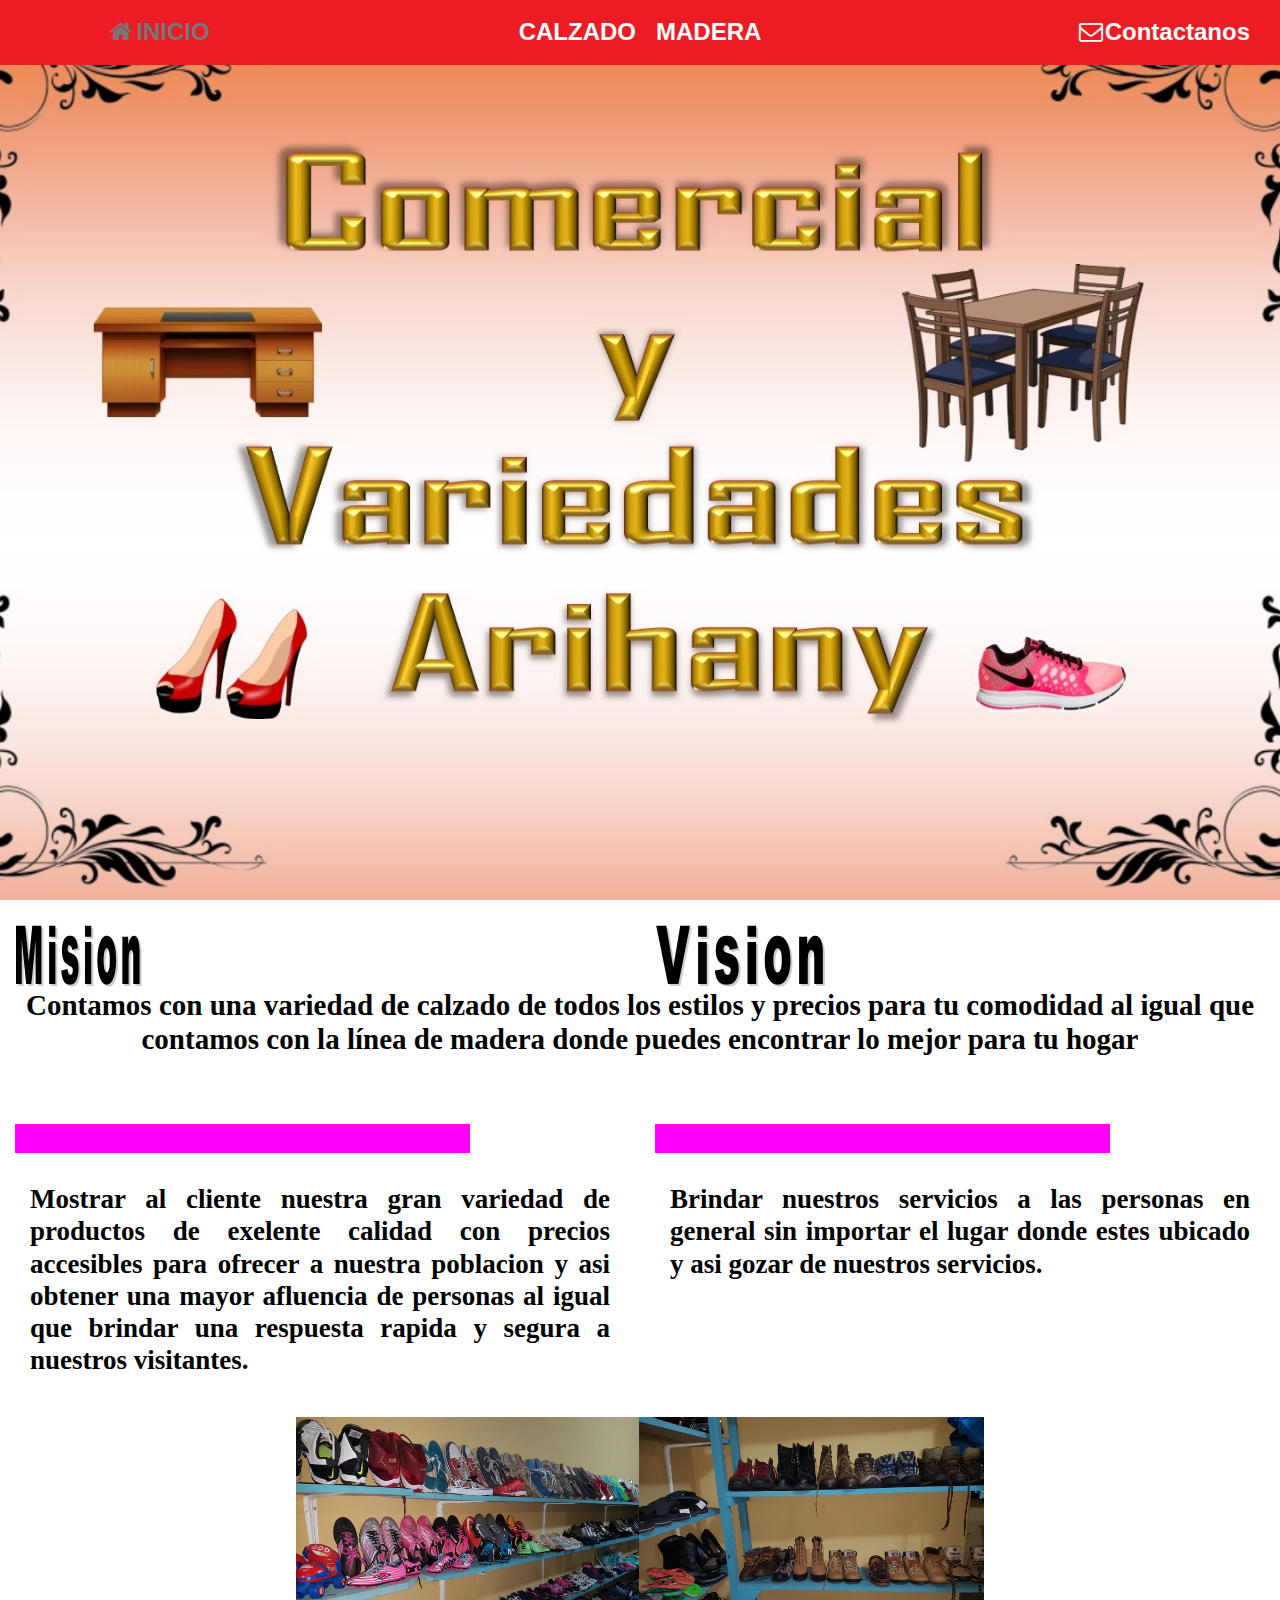
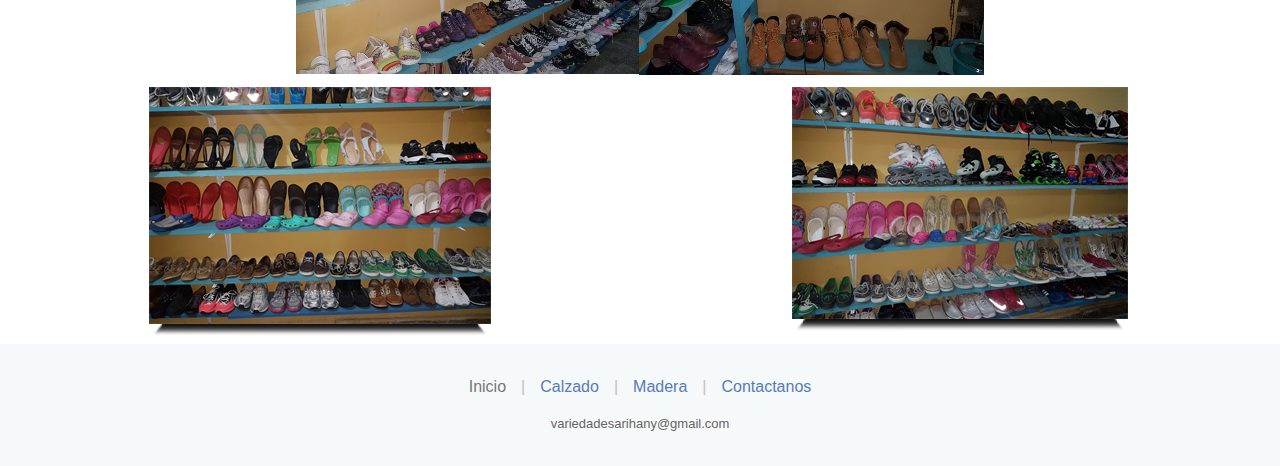
<file: index.html>
<!doctype html>
<html>
<head>
<meta charset="utf-8">
<title>Untitled Page</title>
<meta name="generator" content="WYSIWYG Web Builder 14 - http://www.wysiwygwebbuilder.com">
<meta name="viewport" content="width=device-width, initial-scale=1.0">
<link href="font-awesome.min.css" rel="stylesheet">
<link href="Untitled2_autobackup.css" rel="stylesheet">
<link href="index.css" rel="stylesheet">
<script src="jquery-1.12.4.min.js"></script>
<script src="wb.parallax.min.js"></script>
<script>
$(document).ready(function()
{
   $('#wb_LayoutGrid2').parallax();
});
</script>
</head>
<body>

<div id="wb_LayoutGrid11">
<div id="LayoutGrid11">
<div class="row">
<div class="col-1">
<div id="wb_Breadcrumb4" style="display:inline-block;width:100%;z-index:0;vertical-align:top;">
<ul id="Breadcrumb4">
<li class="active" aria-current="page"><i class="fa fa-home">&nbsp;</i>INICIO</li>
</ul>

</div>
</div>
<div class="col-2">
<div id="wb_Breadcrumb6" style="display:inline-block;width:100%;z-index:1;vertical-align:top;">
<ul id="Breadcrumb6">
<li><a href="./Tenis.html">CALZADO</a></li>
<li><a href="./Muebles.html">MADERA</a></li>
</ul>

</div>
</div>
<div class="col-3">
<div id="wb_Breadcrumb5" style="display:inline-block;width:100%;z-index:2;vertical-align:top;">
<ul id="Breadcrumb5">
<li><a href="./Contactenos.html"><i class="fa fa-envelope-o">&nbsp;</i>Contactanos</a></li>
</ul>

</div>
</div>
</div>
</div>
</div>
<div id="wb_LayoutGrid2">
<div id="LayoutGrid2">
<div class="row">
<div class="col-1">
</div>
</div>
</div>
</div>
<div id="wb_LayoutGrid4">
<div id="LayoutGrid4">
<div class="row">
<div class="col-1">
<div id="wb_TextArt2" style="display:inline-block;width:129px;height:63px;z-index:3;position:relative;">
<img src="images/img0001.png" id="TextArt2" alt="Mision" title="Mision" style="width:129px;height:63px;">
</div>
</div>
<div class="col-2">
<div id="wb_TextArt3" style="display:inline-block;width:173px;height:63px;z-index:4;position:relative;">
<img src="images/img0002.png" id="TextArt3" alt="Vision" title="Vision" style="width:173px;height:63px;">
</div>
</div>
</div>
</div>
</div>
<div id="wb_LayoutGrid8">
<div id="LayoutGrid8">
<div class="row">
<div class="col-1">
<div id="wb_Text3">
<span style="color:#000000;font-family:'Lucida Console';font-size:29px;"><strong>Contamos con una variedad de calzado de todos los estilos y precios para tu comodidad al igual que contamos con la línea de madera donde puedes encontrar lo mejor para tu hogar</strong></span>
</div>
</div>
</div>
</div>
</div>
<div id="wb_LayoutGrid3">
<div id="LayoutGrid3">
<div class="row">
<div class="col-1">
<hr id="Line1" style="display:inline-block;width:940px;z-index:6;">
</div>
</div>
</div>
</div>
<div id="wb_LayoutGrid5">
<div id="LayoutGrid5">
<div class="row">
<div class="col-1">
<hr id="Line2" style="display:inline-block;width:455px;z-index:7;">
</div>
<div class="col-2">
<hr id="Line3" style="display:inline-block;width:455px;z-index:8;">
</div>
</div>
</div>
</div>
<div id="wb_LayoutGrid6">
<div id="LayoutGrid6">
<div class="row">
<div class="col-1">
<div id="wb_Text1">
<span style="color:#000000;font-family:'Bookman Old Style';font-size:27px;"><strong>Mostrar al cliente nuestra gran variedad de productos de exelente calidad con precios accesibles para ofrecer a nuestra poblacion y asi obtener una mayor afluencia de personas al igual que brindar una respuesta rapida y segura a nuestros visitantes.</strong></span>
</div>
</div>
<div class="col-2">
<div id="wb_Text2">
<span style="color:#000000;font-family:'Bookman Old Style';font-size:27px;"><strong>Brindar nuestros servicios a las personas en general sin importar el lugar donde estes ubicado y asi gozar de nuestros servicios.</strong></span>
</div>
</div>
</div>
</div>
</div>
<div id="wb_LayoutGrid7">
<div id="LayoutGrid7">
<div class="row">
<div class="col-1">
<div id="wb_Image1" style="display:inline-block;width:343px;height:257px;z-index:11;">
<img src="WhatsApp Image 2018-10-23 at 12.05.44 AM.jpeg" id="Image1" alt="">
</div>
<div id="wb_Image2" style="display:inline-block;width:345px;height:258px;z-index:12;">
<img src="WhatsApp Image 2018-10-23 at 12.05.45 AM (1).jpeg" id="Image2" alt="">
</div>
</div>
</div>
</div>
</div>
<div id="wb_LayoutGrid9">
<div id="LayoutGrid9">
<div class="row">
<div class="col-1">
<div id="wb_Image3" style="display:inline-block;width:344px;height:258px;z-index:13;">
<img src="images/WhatsApp Image 2018-10-23 at 12.05.49 AM.png" id="Image3" alt="">
</div>
</div>
<div class="col-2">
<div id="wb_Image4" style="display:inline-block;width:338px;height:253px;z-index:14;">
<img src="images/WhatsApp Image 2018-10-23 at 12.05.44 AM (2).png" id="Image4" alt="">
</div>
</div>
</div>
</div>
</div>
<div id="wb_LayoutGrid10">
<div id="LayoutGrid10">
<div class="row">
<div class="col-1">
<div id="wb_Breadcrumb2" style="display:inline-block;width:531px;height:37px;z-index:15;vertical-align:top;">
<ul id="Breadcrumb2">
<li class="active" aria-current="page">Inicio</li>
<li><a href="./Tenis.html">Calzado</a></li>
<li><a href="./Muebles.html">Madera</a></li>
<li><a href="./Contactenos.html">Contactanos</a></li>
</ul>

</div>
<div id="wb_Text8">
<span style="color:#656565;font-family:Arial;font-size:13px;">variedadesarihany@gmail.com</span>
</div>
</div>
</div>
</div>
</div>
</body>
</html>
</file>
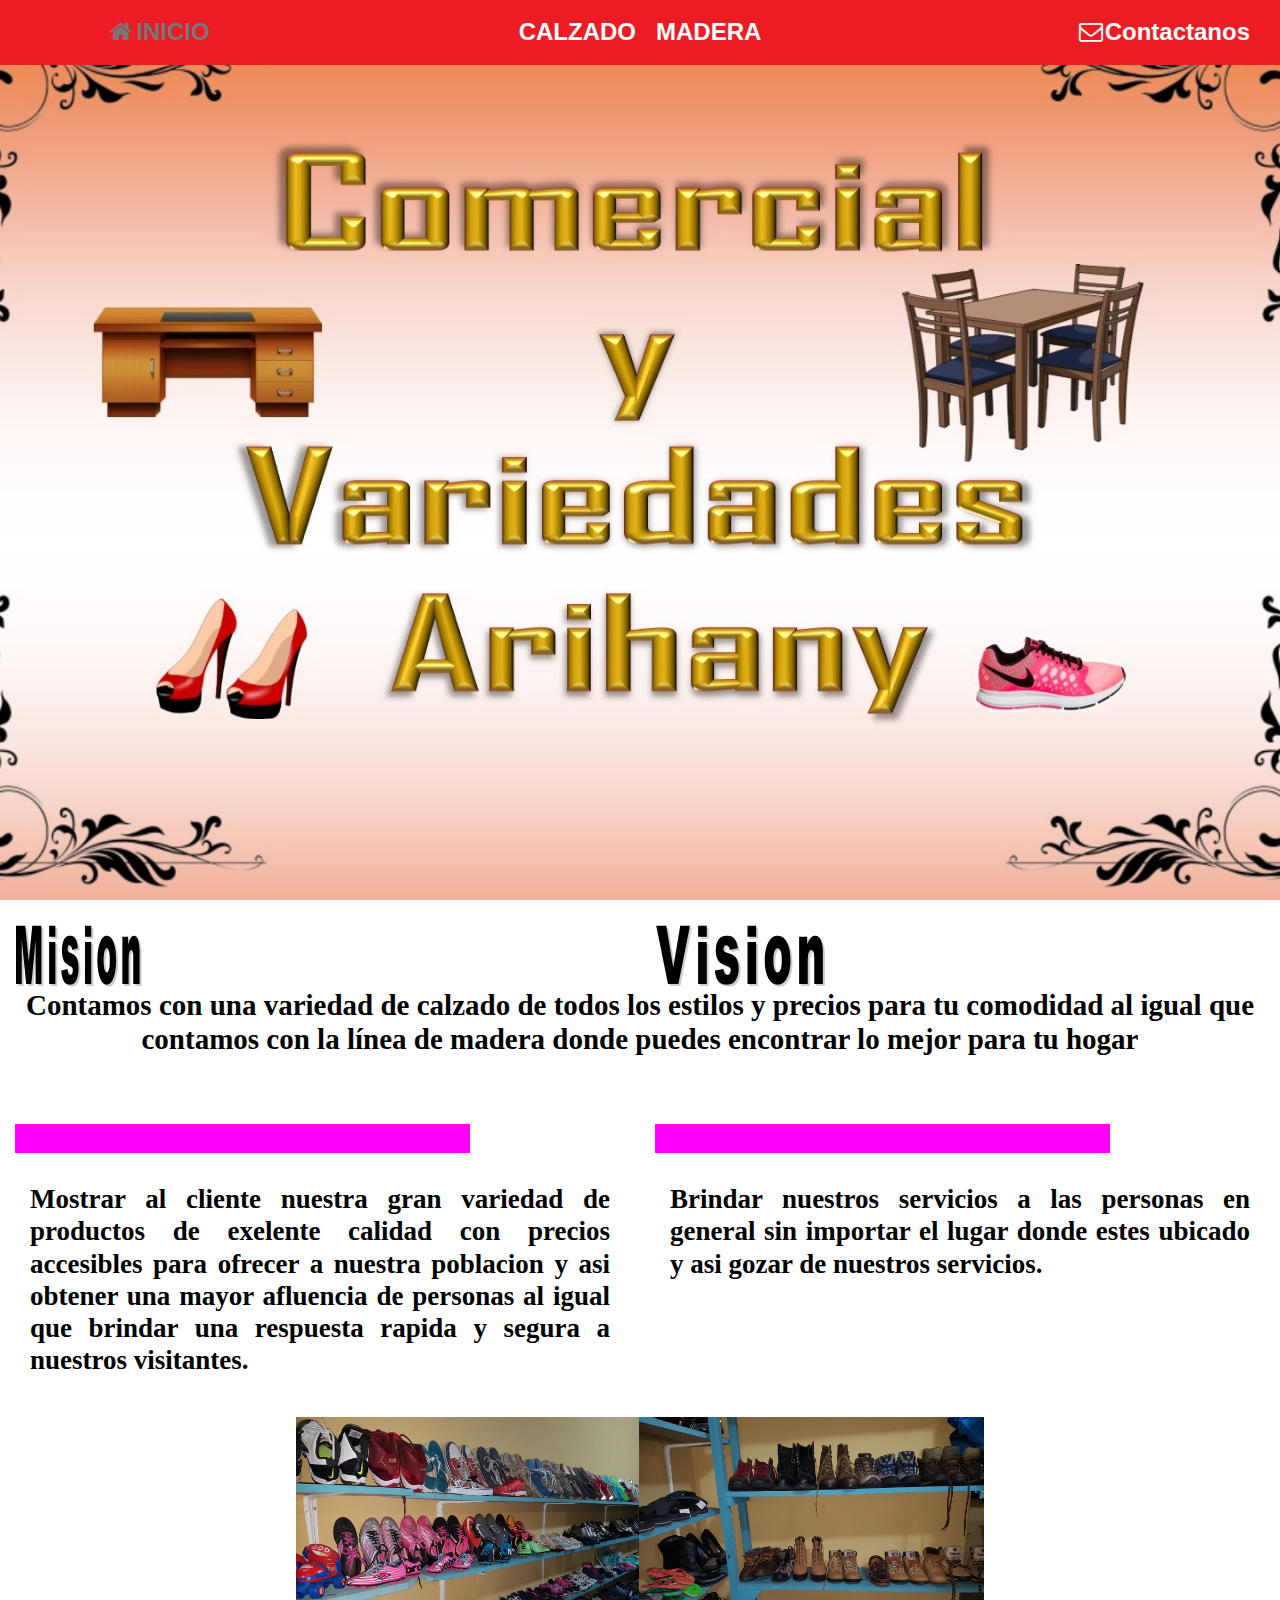
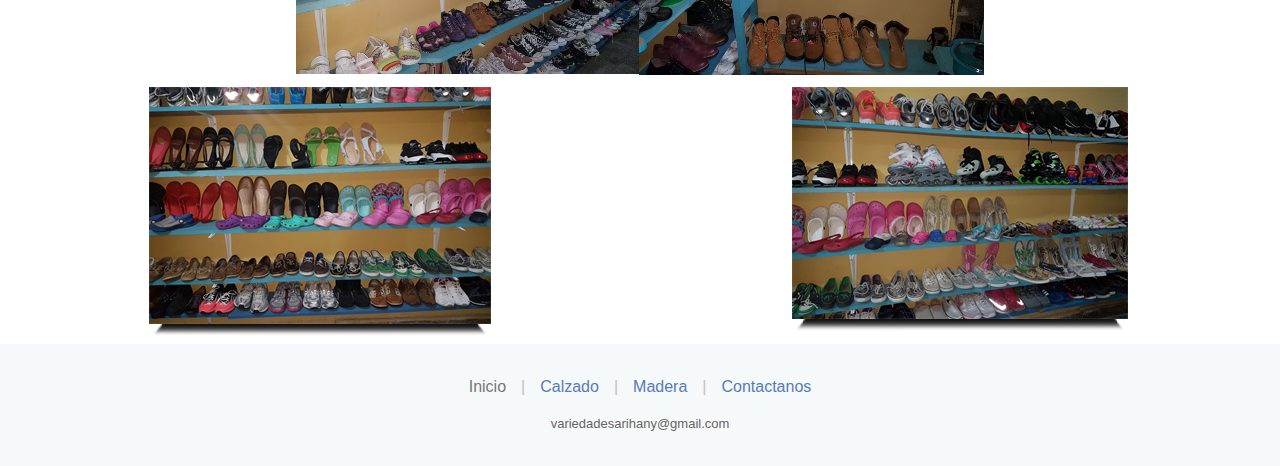
<file: Index.html>
<!doctype html>
<html>
<head>
<meta charset="utf-8">
<title>Untitled Page</title>
<meta name="generator" content="WYSIWYG Web Builder 14 - http://www.wysiwygwebbuilder.com">
<meta name="viewport" content="width=device-width, initial-scale=1.0">
<link href="font-awesome.min.css" rel="stylesheet">
<link href="Untitled2_autobackup.css" rel="stylesheet">
<link href="index.css" rel="stylesheet">
<script src="jquery-1.12.4.min.js"></script>
<script src="wb.parallax.min.js"></script>
<script>
$(document).ready(function()
{
   $('#wb_LayoutGrid2').parallax();
});
</script>
</head>
<body>

<div id="wb_LayoutGrid11">
<div id="LayoutGrid11">
<div class="row">
<div class="col-1">
<div id="wb_Breadcrumb4" style="display:inline-block;width:100%;z-index:0;vertical-align:top;">
<ul id="Breadcrumb4">
<li class="active" aria-current="page"><i class="fa fa-home">&nbsp;</i>INICIO</li>
</ul>

</div>
</div>
<div class="col-2">
<div id="wb_Breadcrumb6" style="display:inline-block;width:100%;z-index:1;vertical-align:top;">
<ul id="Breadcrumb6">
<li><a href="./Tenis.html">CALZADO</a></li>
<li><a href="./Muebles.html">MADERA</a></li>
</ul>

</div>
</div>
<div class="col-3">
<div id="wb_Breadcrumb5" style="display:inline-block;width:100%;z-index:2;vertical-align:top;">
<ul id="Breadcrumb5">
<li><a href="./Contactenos.html"><i class="fa fa-envelope-o">&nbsp;</i>Contactanos</a></li>
</ul>

</div>
</div>
</div>
</div>
</div>
<div id="wb_LayoutGrid2">
<div id="LayoutGrid2">
<div class="row">
<div class="col-1">
</div>
</div>
</div>
</div>
<div id="wb_LayoutGrid4">
<div id="LayoutGrid4">
<div class="row">
<div class="col-1">
<div id="wb_TextArt2" style="display:inline-block;width:129px;height:63px;z-index:3;position:relative;">
<img src="images/img0001.png" id="TextArt2" alt="Mision" title="Mision" style="width:129px;height:63px;">
</div>
</div>
<div class="col-2">
<div id="wb_TextArt3" style="display:inline-block;width:173px;height:63px;z-index:4;position:relative;">
<img src="images/img0002.png" id="TextArt3" alt="Vision" title="Vision" style="width:173px;height:63px;">
</div>
</div>
</div>
</div>
</div>
<div id="wb_LayoutGrid8">
<div id="LayoutGrid8">
<div class="row">
<div class="col-1">
<div id="wb_Text3">
<span style="color:#000000;font-family:'Lucida Console';font-size:29px;"><strong>Contamos con una variedad de calzado de todos los estilos y precios para tu comodidad al igual que contamos con la línea de madera donde puedes encontrar lo mejor para tu hogar</strong></span>
</div>
</div>
</div>
</div>
</div>
<div id="wb_LayoutGrid3">
<div id="LayoutGrid3">
<div class="row">
<div class="col-1">
<hr id="Line1" style="display:inline-block;width:940px;z-index:6;">
</div>
</div>
</div>
</div>
<div id="wb_LayoutGrid5">
<div id="LayoutGrid5">
<div class="row">
<div class="col-1">
<hr id="Line2" style="display:inline-block;width:455px;z-index:7;">
</div>
<div class="col-2">
<hr id="Line3" style="display:inline-block;width:455px;z-index:8;">
</div>
</div>
</div>
</div>
<div id="wb_LayoutGrid6">
<div id="LayoutGrid6">
<div class="row">
<div class="col-1">
<div id="wb_Text1">
<span style="color:#000000;font-family:'Bookman Old Style';font-size:27px;"><strong>Mostrar al cliente nuestra gran variedad de productos de exelente calidad con precios accesibles para ofrecer a nuestra poblacion y asi obtener una mayor afluencia de personas al igual que brindar una respuesta rapida y segura a nuestros visitantes.</strong></span>
</div>
</div>
<div class="col-2">
<div id="wb_Text2">
<span style="color:#000000;font-family:'Bookman Old Style';font-size:27px;"><strong>Brindar nuestros servicios a las personas en general sin importar el lugar donde estes ubicado y asi gozar de nuestros servicios.</strong></span>
</div>
</div>
</div>
</div>
</div>
<div id="wb_LayoutGrid7">
<div id="LayoutGrid7">
<div class="row">
<div class="col-1">
<div id="wb_Image1" style="display:inline-block;width:343px;height:257px;z-index:11;">
<img src="WhatsApp Image 2018-10-23 at 12.05.44 AM.jpeg" id="Image1" alt="">
</div>
<div id="wb_Image2" style="display:inline-block;width:345px;height:258px;z-index:12;">
<img src="WhatsApp Image 2018-10-23 at 12.05.45 AM (1).jpeg" id="Image2" alt="">
</div>
</div>
</div>
</div>
</div>
<div id="wb_LayoutGrid9">
<div id="LayoutGrid9">
<div class="row">
<div class="col-1">
<div id="wb_Image3" style="display:inline-block;width:344px;height:258px;z-index:13;">
<img src="images/WhatsApp Image 2018-10-23 at 12.05.49 AM.png" id="Image3" alt="">
</div>
</div>
<div class="col-2">
<div id="wb_Image4" style="display:inline-block;width:338px;height:253px;z-index:14;">
<img src="images/WhatsApp Image 2018-10-23 at 12.05.44 AM (2).png" id="Image4" alt="">
</div>
</div>
</div>
</div>
</div>
<div id="wb_LayoutGrid10">
<div id="LayoutGrid10">
<div class="row">
<div class="col-1">
<div id="wb_Breadcrumb2" style="display:inline-block;width:531px;height:37px;z-index:15;vertical-align:top;">
<ul id="Breadcrumb2">
<li class="active" aria-current="page">Inicio</li>
<li><a href="./Tenis.html">Calzado</a></li>
<li><a href="./Muebles.html">Madera</a></li>
<li><a href="./Contactenos.html">Contactanos</a></li>
</ul>

</div>
<div id="wb_Text8">
<span style="color:#656565;font-family:Arial;font-size:13px;">variedadesarihany@gmail.com</span>
</div>
</div>
</div>
</div>
</div>
</body>
</html>
</file>
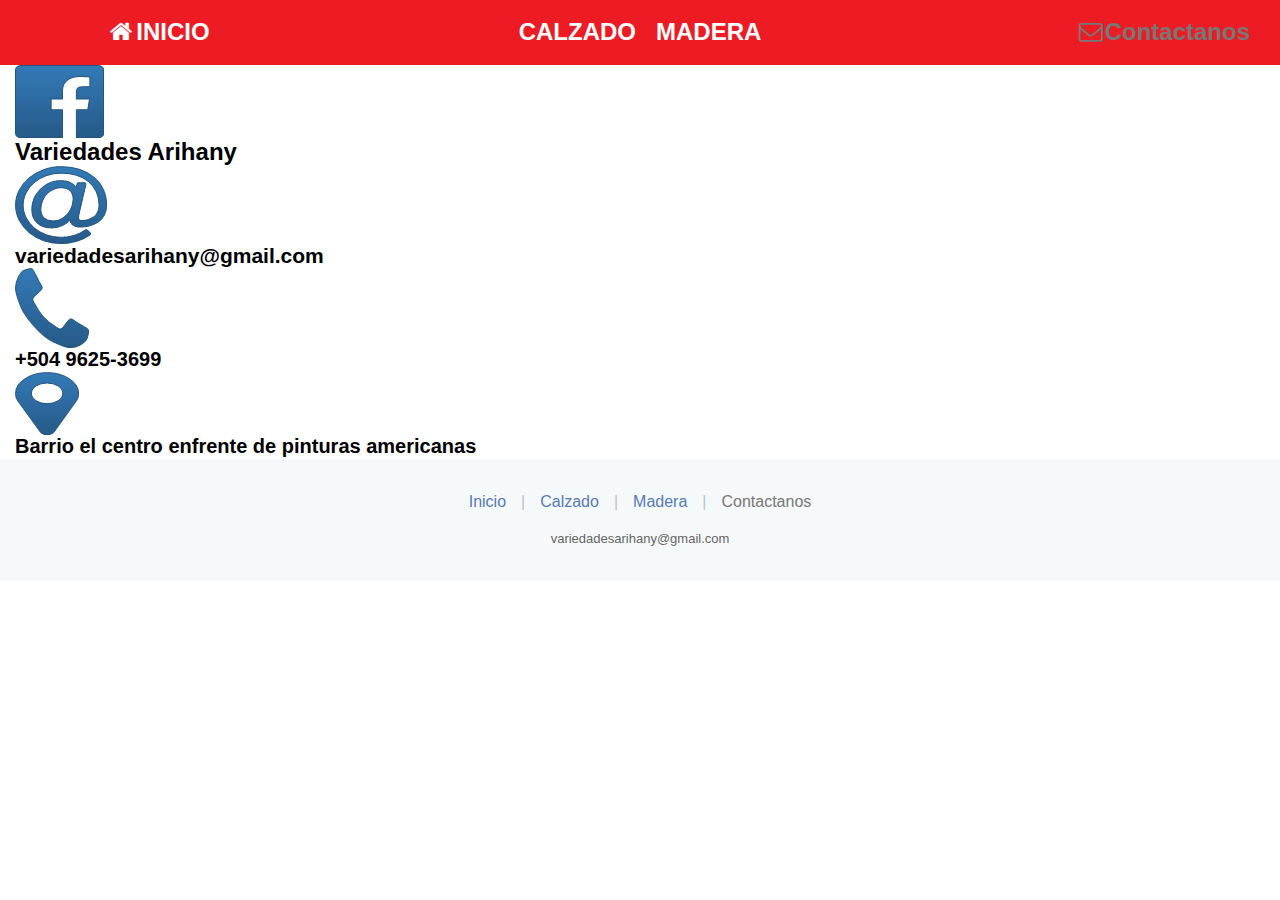
<file: Contactenos.html>
<!doctype html>
<html>
<head>
<meta charset="utf-8">
<title>Untitled Page</title>
<meta name="generator" content="WYSIWYG Web Builder 14 - http://www.wysiwygwebbuilder.com">
<meta name="viewport" content="width=device-width, initial-scale=1.0">
<link href="font-awesome.min.css" rel="stylesheet">
<link href="Untitled2_autobackup.css" rel="stylesheet">
<link href="Contactenos.css" rel="stylesheet">
</head>
<body>
<div id="wb_LayoutGrid11">
<div id="LayoutGrid11">
<div class="row">
<div class="col-1">
<div id="wb_Breadcrumb4" style="display:inline-block;width:100%;z-index:0;vertical-align:top;">
<ul id="Breadcrumb4">
<li><a href="./index.html"><i class="fa fa-home">&nbsp;</i>INICIO</a></li>
</ul>

</div>
</div>
<div class="col-2">
<div id="wb_Breadcrumb6" style="display:inline-block;width:100%;z-index:1;vertical-align:top;">
<ul id="Breadcrumb6">
<li><a href="./Tenis.html">CALZADO</a></li>
<li><a href="./Muebles.html">MADERA</a></li>
</ul>

</div>
</div>
<div class="col-3">
<div id="wb_Breadcrumb5" style="display:inline-block;width:100%;z-index:2;vertical-align:top;">
<ul id="Breadcrumb5">
<li class="active" aria-current="page"><i class="fa fa-envelope-o">&nbsp;</i>Contactanos</li>
</ul>

</div>
</div>
</div>
</div>
</div>
<div id="wb_LayoutGrid1">
<div id="LayoutGrid1">
<div class="row">
<div class="col-1">
<div id="wb_ClipArt1" style="display:inline-block;width:89px;height:73px;z-index:3;position:relative;">
<img src="images/img0003.png" id="ClipArt1" alt="" style="width:89px;height:73px;">
</div>
<div id="wb_Text1">
<span style="color:#000000;font-family:Arial;font-size:24px;"><strong>Variedades Arihany</strong></span>
</div>
<div id="wb_ClipArt2" style="display:inline-block;width:92px;height:78px;z-index:5;position:relative;">
<img src="images/img0004.png" id="ClipArt2" alt="" style="width:92px;height:78px;">
</div>
<div id="wb_Text2">
<span style="color:#000000;font-family:Arial;font-size:21px;line-height:24px;"><strong>variedadesarihany@gmail.com</strong></span>
</div>
<div id="wb_ClipArt3" style="display:inline-block;width:74px;height:80px;z-index:7;position:relative;">
<img src="images/img0005.png" id="ClipArt3" alt="" style="width:74px;height:80px;">
</div>
<div id="wb_Text3">
<span style="color:#000000;font-family:Arial;font-size:20px;"><strong>+504 9625-3699</strong></span>
</div>
<div id="wb_ClipArt4" style="display:inline-block;width:64px;height:63px;z-index:9;position:relative;">
<img src="images/img0006.png" id="ClipArt4" alt="" style="width:64px;height:63px;">
</div>
<div id="wb_Text4">
<span style="color:#000000;font-family:Arial;font-size:20px;"><strong>Barrio el centro enfrente de pinturas americanas</strong></span>
</div>
</div>
</div>
</div>
</div>
<div id="wb_LayoutGrid10">
<div id="LayoutGrid10">
<div class="row">
<div class="col-1">
<div id="wb_Breadcrumb2" style="display:inline-block;width:531px;height:37px;z-index:11;vertical-align:top;">
<ul id="Breadcrumb2">
<li><a href="./index.html">Inicio</a></li>
<li><a href="./Tenis.html">Calzado</a></li>
<li><a href="./Muebles.html">Madera</a></li>
<li class="active" aria-current="page">Contactanos</li>
</ul>

</div>
<div id="wb_Text8">
<span style="color:#656565;font-family:Arial;font-size:13px;">variedadesarihany@gmail.com</span>
</div>
</div>
</div>
</div>
</div>
</body>
</html>
</file>
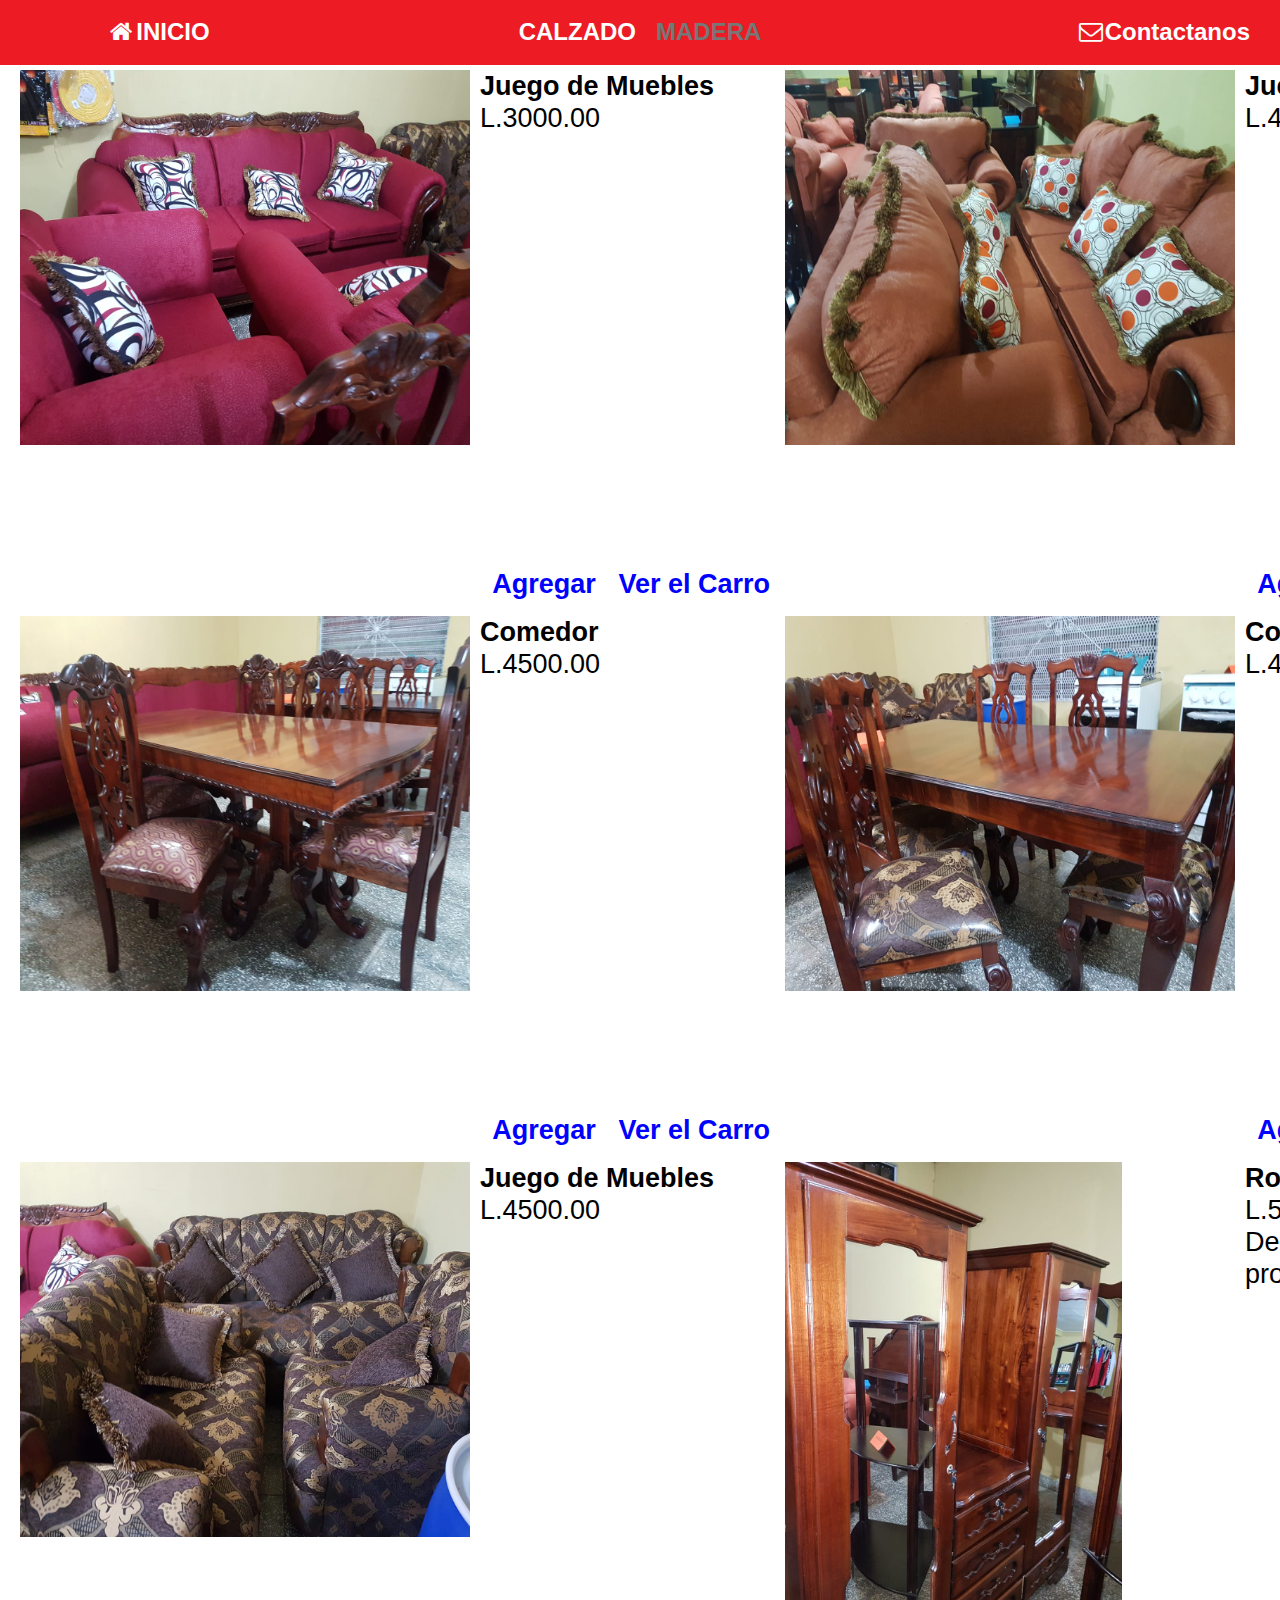
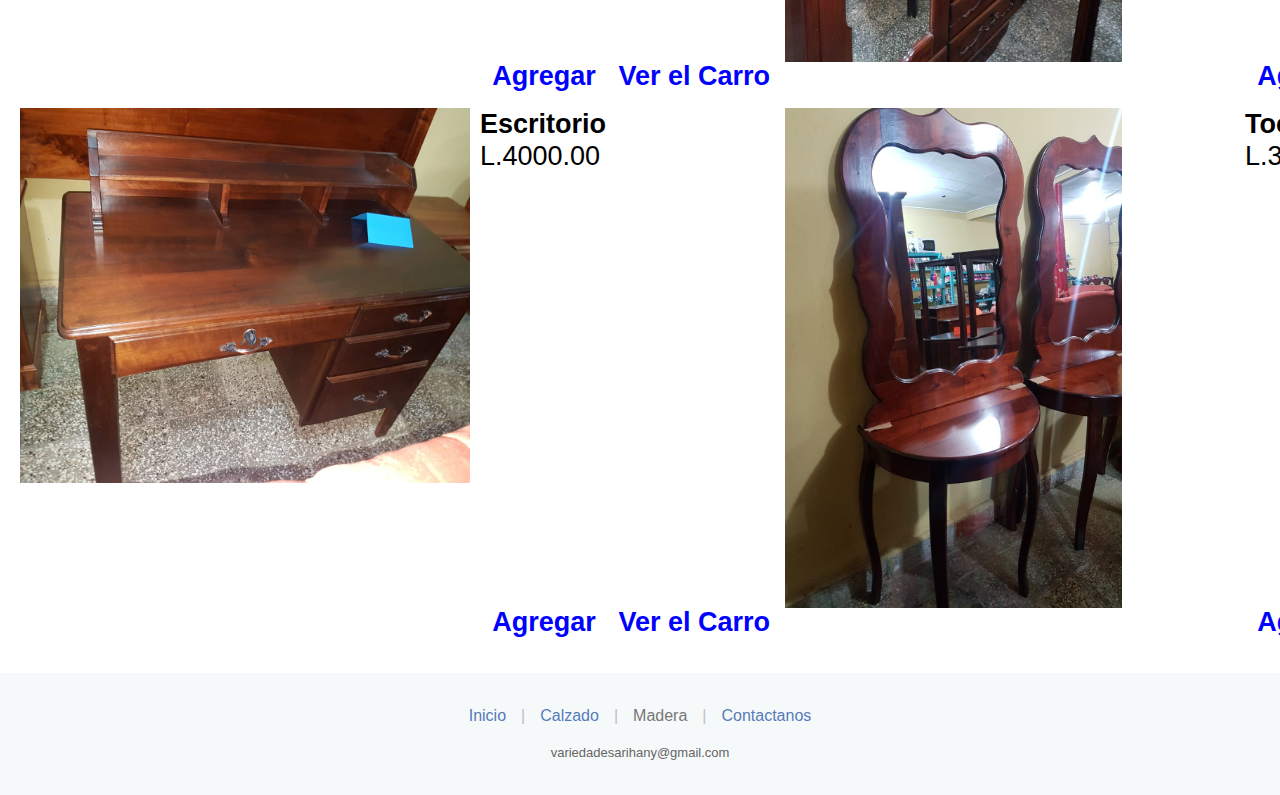
<file: Muebles.html>
<!doctype html>
<html>
<head>
<meta charset="utf-8">
<title>Untitled Page</title>
<meta name="generator" content="WYSIWYG Web Builder 14 - http://www.wysiwygwebbuilder.com">
<meta name="viewport" content="width=device-width, initial-scale=1.0">
<link href="font-awesome.min.css" rel="stylesheet">
<link href="Untitled2_autobackup.css" rel="stylesheet">
<link href="Muebles.css" rel="stylesheet">
<script src="jquery-1.12.4.min.js"></script>
<script src="./language-sp.js"></script>
<script src="./nopcart.js"></script>
<script>
   MonetarySymbol = 'L.';
   DisplayNotice = true;
   DisplayShippingColumn = true;
   DisplayShippingRow    = true;
   DisplayTaxRow         = true;
   TaxRate               = 0.0;
   TaxByRegion           = false;
   TaxPrompt             = 'For tax purposes, please select if you are an Arizona resident before continuing';
   TaxablePrompt         = 'Arizona Residents';
   NonTaxablePrompt      = 'Other States';
   MinimumOrder          = 0.00;
   MinimumOrderPrompt    = 'Your order is below our minimum order, please order more before checking out.';
   PaymentProcessor      = '';
</script>
<script src="./fancybox/jquery.easing-1.3.pack.js"></script>
<link rel="stylesheet" href="./fancybox/jquery.fancybox-1.3.4.css">
<script src="./fancybox/jquery.fancybox-1.3.4.pack.js"></script>
<script src="./fancybox/jquery.mousewheel-3.0.4.pack.js"></script>
<script>
$(document).ready(function()
{
   $("a[rel^='nopcart']").fancybox({});
   $('.viewcart').click(function()
   {
      $.fancybox(
      {
         'padding' : 0,
         'autoScale' : true,
         'width' : 600,
         'height' : 500,
         'href' : 'nop_viewcart.html',
         'type' : 'iframe'
      });
      return false;
   });
});
</script>
</head>
<body>
<div id="wb_LayoutGrid11">
<div id="LayoutGrid11">
<div class="row">
<div class="col-1">
<div id="wb_Breadcrumb4">
<ul id="Breadcrumb4">
<li><a href="./index.html"><i class="fa fa-home">&nbsp;</i>INICIO</a></li>
</ul>

</div>
</div>
<div class="col-2">
<div id="wb_Breadcrumb6">
<ul id="Breadcrumb6">
<li><a href="./Tenis.html">CALZADO</a></li>
<li class="active" aria-current="page">MADERA</li>
</ul>

</div>
</div>
<div class="col-3">
<div id="wb_Breadcrumb5">
<ul id="Breadcrumb5">
<li><a href="./Contactenos.html"><i class="fa fa-envelope-o">&nbsp;</i>Contactanos</a></li>
</ul>

</div>
</div>
</div>
</div>
</div>
<div id="wb_LayoutGrid1">
<div id="LayoutGrid1">
<div class="row">
<div class="col-1">
<div id="wb_Extension1">
<div>
   <form name="product0">
   <input type="hidden" name="PRICE" value="3000.00">
   <input type="hidden" name="NAME" value="Juego de Muebles">
   <input type="hidden" name="ID_NUM" value="SKU000000">
   <input type="hidden" name="SHIPPING" value="0.0">
   <div class="product">
      <div class="image"><a href="images/ad4ba9bf-cb46-4f13-b601-28cbca0fe799.jpg" rel="nopcart"><img src="images/ad4ba9bf-cb46-4f13-b601-28cbca0fe799.jpg" style="border-width:0;width:450px;height:375px;" alt="Juego de Muebles" title="Juego de Muebles"></a></div>
      <div class="info">
         <span class="name">Juego de Muebles<br></span>
         <span class="price">L.3000.00<br></span>
         <span class="description"><br></span>
         <div class="links"><a onclick="AddToCart(document.product0)">Agregar </a>&nbsp;&nbsp;<a class="viewcart">Ver el Carro</a><br></div>
      </div>
   </div>
   </form>
   <form name="product1">
   <input type="hidden" name="PRICE" value="4000.00">
   <input type="hidden" name="NAME" value="Juego de Muebles">
   <input type="hidden" name="ID_NUM" value="SKU000000">
   <input type="hidden" name="SHIPPING" value="0.0">
   <div class="product">
      <div class="image"><a href="WhatsApp Image 2018-10-23 at 12.04.18 AM (1).jpeg" rel="nopcart"><img src="WhatsApp Image 2018-10-23 at 12.04.18 AM (1).jpeg" style="border-width:0;width:450px;height:375px;" alt="Juego de Muebles" title="Juego de Muebles"></a></div>
      <div class="info">
         <span class="name">Juego de Muebles<br></span>
         <span class="price">L.4000.00<br></span>
         <span class="description"><br></span>
         <div class="links"><a onclick="AddToCart(document.product1)">Agregar </a>&nbsp;&nbsp;<a class="viewcart">Ver el Carro</a><br></div>
      </div>
   </div>
   </form>
</div>
<div style="clear:both">
   <form name="product2">
   <input type="hidden" name="PRICE" value="4500.00">
   <input type="hidden" name="NAME" value="Comedor">
   <input type="hidden" name="ID_NUM" value="SKU000000">
   <input type="hidden" name="SHIPPING" value="0.0">
   <div class="product">
      <div class="image"><a href="WhatsApp Image 2018-10-23 at 12.04.31 AM.jpeg" rel="nopcart"><img src="WhatsApp Image 2018-10-23 at 12.04.31 AM.jpeg" style="border-width:0;width:450px;height:375px;" alt="Comedor" title="Comedor"></a></div>
      <div class="info">
         <span class="name">Comedor<br></span>
         <span class="price">L.4500.00<br></span>
         <span class="description"><br></span>
         <div class="links"><a onclick="AddToCart(document.product2)">Agregar </a>&nbsp;&nbsp;<a class="viewcart">Ver el Carro</a><br></div>
      </div>
   </div>
   </form>
   <form name="product3">
   <input type="hidden" name="PRICE" value="4000.00">
   <input type="hidden" name="NAME" value="Comedor">
   <input type="hidden" name="ID_NUM" value="SKU000000">
   <input type="hidden" name="SHIPPING" value="0.0">
   <div class="product">
      <div class="image"><a href="WhatsApp Image 2018-10-23 at 12.04.32 AM (1).jpeg" rel="nopcart"><img src="WhatsApp Image 2018-10-23 at 12.04.32 AM (1).jpeg" style="border-width:0;width:450px;height:375px;" alt="Comedor" title="Comedor"></a></div>
      <div class="info">
         <span class="name">Comedor<br></span>
         <span class="price">L.4000.00<br></span>
         <span class="description"><br></span>
         <div class="links"><a onclick="AddToCart(document.product3)">Agregar </a>&nbsp;&nbsp;<a class="viewcart">Ver el Carro</a><br></div>
      </div>
   </div>
   </form>
</div>
<div style="clear:both">
   <form name="product4">
   <input type="hidden" name="PRICE" value="4500.00">
   <input type="hidden" name="NAME" value="Juego de Muebles">
   <input type="hidden" name="ID_NUM" value="SKU000000">
   <input type="hidden" name="SHIPPING" value="0.0">
   <div class="product">
      <div class="image"><a href="WhatsApp Image 2018-10-23 at 12.04.34 AM.jpeg" rel="nopcart"><img src="WhatsApp Image 2018-10-23 at 12.04.34 AM.jpeg" style="border-width:0;width:450px;height:375px;" alt="Juego de Muebles" title="Juego de Muebles"></a></div>
      <div class="info">
         <span class="name">Juego de Muebles<br></span>
         <span class="price">L.4500.00<br></span>
         <span class="description"><br></span>
         <div class="links"><a onclick="AddToCart(document.product4)">Agregar </a>&nbsp;&nbsp;<a class="viewcart">Ver el Carro</a><br></div>
      </div>
   </div>
   </form>
   <form name="product5">
   <input type="hidden" name="PRICE" value="5000.00">
   <input type="hidden" name="NAME" value="Ropero">
   <input type="hidden" name="ID_NUM" value="SKU000000">
   <input type="hidden" name="SHIPPING" value="0.0">
   <div class="product">
      <div class="image"><a href="WhatsApp Image 2018-10-23 at 12.04.43 AM.jpeg" rel="nopcart"><img src="WhatsApp Image 2018-10-23 at 12.04.43 AM.jpeg" style="border-width:0;width:337px;height:500px;" alt="Ropero" title="Ropero"></a></div>
      <div class="info">
         <span class="name">Ropero<br></span>
         <span class="price">L.5000.00<br></span>
         <span class="description">Description of the product<br></span>
         <div class="links"><a onclick="AddToCart(document.product5)">Agregar </a>&nbsp;&nbsp;<a class="viewcart">Ver el Carro</a><br></div>
      </div>
   </div>
   </form>
</div>
<div style="clear:both">
   <form name="product6">
   <input type="hidden" name="PRICE" value="4000.00">
   <input type="hidden" name="NAME" value="Escritorio">
   <input type="hidden" name="ID_NUM" value="SKU000000">
   <input type="hidden" name="SHIPPING" value="0.0">
   <div class="product">
      <div class="image"><a href="WhatsApp Image 2018-10-23 at 12.05.58 AM.jpeg" rel="nopcart"><img src="WhatsApp Image 2018-10-23 at 12.05.58 AM.jpeg" style="border-width:0;width:450px;height:375px;" alt="Escritorio" title="Escritorio"></a></div>
      <div class="info">
         <span class="name">Escritorio<br></span>
         <span class="price">L.4000.00<br></span>
         <span class="description"><br></span>
         <div class="links"><a onclick="AddToCart(document.product6)">Agregar </a>&nbsp;&nbsp;<a class="viewcart">Ver el Carro</a><br></div>
      </div>
   </div>
   </form>
   <form name="product7">
   <input type="hidden" name="PRICE" value="3500.00">
   <input type="hidden" name="NAME" value="Tocador">
   <input type="hidden" name="ID_NUM" value="SKU000000">
   <input type="hidden" name="SHIPPING" value="0.0">
   <div class="product">
      <div class="image"><a href="WhatsApp Image 2018-10-23 at 12.06.00 AM - copia.jpeg" rel="nopcart"><img src="WhatsApp Image 2018-10-23 at 12.06.00 AM - copia.jpeg" style="border-width:0;width:337px;height:500px;" alt="Tocador" title="Tocador"></a></div>
      <div class="info">
         <span class="name">Tocador<br></span>
         <span class="price">L.3500.00<br></span>
         <span class="description"><br></span>
         <div class="links"><a onclick="AddToCart(document.product7)">Agregar </a>&nbsp;&nbsp;<a class="viewcart">Ver el Carro</a><br></div>
      </div>
   </div>
   </form>
</div>

</div>
</div>
</div>
</div>
</div>
<div id="wb_LayoutGrid10">
<div id="LayoutGrid10">
<div class="row">
<div class="col-1">
<div id="wb_Breadcrumb2">
<ul id="Breadcrumb2">
<li><a href="./index.html">Inicio</a></li>
<li><a href="./Tenis.html">Calzado</a></li>
<li class="active" aria-current="page">Madera</li>
<li><a href="./Contactenos.html">Contactanos</a></li>
</ul>

</div>
<div id="wb_Text8">
<span style="color:#656565;font-family:Arial;font-size:13px;">variedadesarihany@gmail.com</span>
</div>
</div>
</div>
</div>
</div>
</body>
</html>
</file>
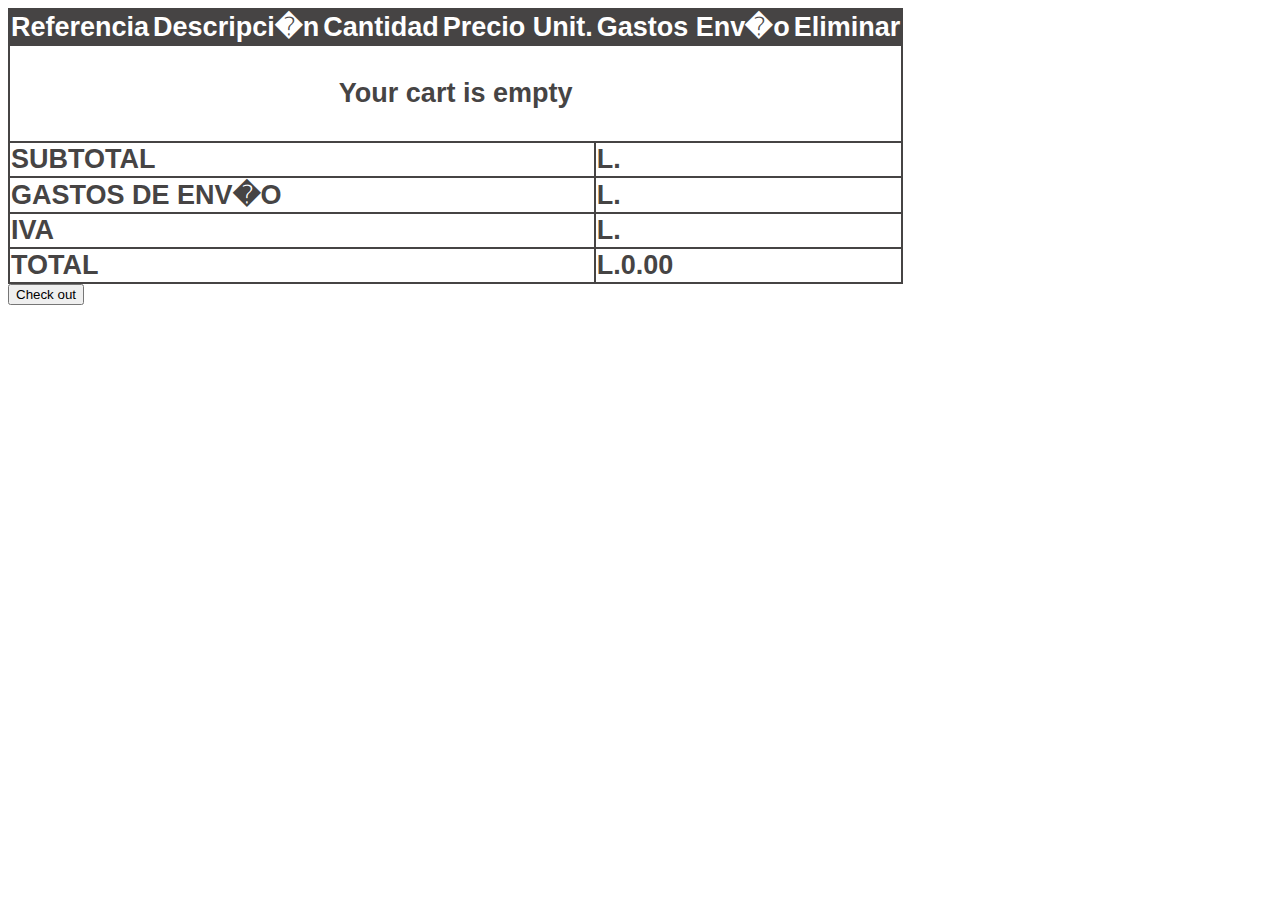
<file: nop_viewcart.html>
﻿<!DOCTYPE HTML PUBLIC "-//W3C//DTD HTML 4.01 Transitional//EN">
<html>
<head>
<meta http-equiv="Content-Type" content="text/html; charset=ISO-8859-1">
<title>View Cart</title>
<style type="text/css">
body
{
   background: #FFFFFF;
}
.nopcart
{
   background: #464444;
   border: 1px;
   color: #FFFFFF;
   font-family: Arial; 
   font-weight: bold;
   font-size: 27px;
}
.nopheader
{
   background: #464444;
   color: #FFFFFF;
   font-family: Arial; 
   font-weight: bold;
   font-size: 27px;
}
.nopentry
{
   background: #FFFFFF;
   color: #464444;
   font-family: Arial; 
   font-weight: bold;
   font-size: 27px;
}
.noptotal
{
   background: #FFFFFF;
   color: #464444;
   font-family: Arial; 
   font-weight: bold;
   font-size: 27px;
}
.nopbutton
{
   background: #FFFFFF;
   color: #464444;
   font-family: Arial; 
   font-weight: bold;
   font-size: 27px;
}
</style>
<script type="text/javascript" src="./language-sp.js"></script>
<script type="text/javascript" src="./nopcart.js"></script>
<script type="text/javascript">
   MonetarySymbol = 'L.';
   DisplayNotice = true;
   DisplayShippingColumn = true;
   DisplayShippingRow    = true;
   DisplayTaxRow         = true;
   TaxRate               = 0.0;
   TaxByRegion           = false;
   TaxPrompt             = 'For tax purposes, please select if you are an Arizona resident before continuing';
   TaxablePrompt         = 'Arizona Residents';
   NonTaxablePrompt      = 'Other States';
   MinimumOrder          = 0.00;
   MinimumOrderPrompt    = 'Your order is below our minimum order, please order more before checking out.';
   PaymentProcessor      = '';
</script>
</head>
<body>
<form action="nop_checkout.php" method="get" target="_parent" onsubmit="return ValidateCart(this)">
<script type="text/javascript">
   ManageCart();
</script>
<input type="submit" value="Check out">
</form>
</body>
</html>
</file>
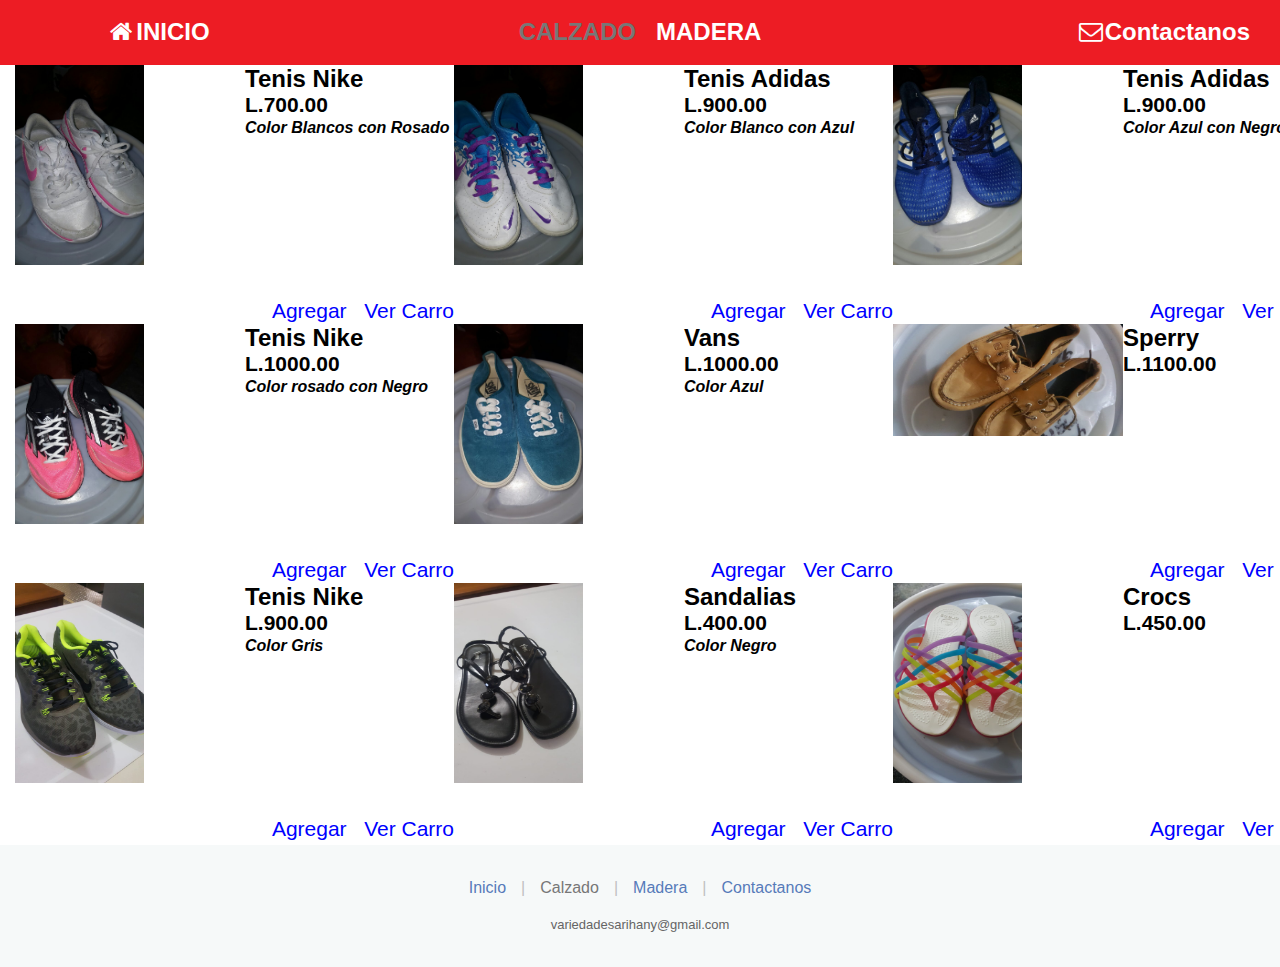
<file: Tenis.html>
<!doctype html>
<html>
<head>
<meta charset="utf-8">
<title>Untitled Page</title>
<meta name="generator" content="WYSIWYG Web Builder 14 - http://www.wysiwygwebbuilder.com">
<meta name="viewport" content="width=device-width, initial-scale=1.0">
<link href="font-awesome.min.css" rel="stylesheet">
<link href="Untitled2_autobackup.css" rel="stylesheet">
<link href="Tenis.css" rel="stylesheet">
<script src="jquery-1.12.4.min.js"></script>
<script src="./language-sp.js"></script>
<script src="./nopcart.js"></script>
<script>
   MonetarySymbol = 'L.';
   DisplayNotice = true;
   DisplayShippingColumn = true;
   DisplayShippingRow    = true;
   DisplayTaxRow         = true;
   TaxRate               = 0.0;
   TaxByRegion           = false;
   TaxPrompt             = 'For tax purposes, please select if you are an Arizona resident before continuing';
   TaxablePrompt         = 'Arizona Residents';
   NonTaxablePrompt      = 'Other States';
   MinimumOrder          = 0.00;
   MinimumOrderPrompt    = 'Your order is below our minimum order, please order more before checking out.';
   PaymentProcessor      = '';
</script>
<script src="./fancybox/jquery.easing-1.3.pack.js"></script>
<link rel="stylesheet" href="./fancybox/jquery.fancybox-1.3.4.css">
<script src="./fancybox/jquery.fancybox-1.3.4.pack.js"></script>
<script src="./fancybox/jquery.mousewheel-3.0.4.pack.js"></script>
<script>
$(document).ready(function()
{
   $("a[rel^='nopcart']").fancybox({});
   $('.viewcart').click(function()
   {
      $.fancybox(
      {
         'padding' : 0,
         'autoScale' : true,
         'width' : 400,
         'height' : 400,
         'href' : 'nop_viewcart.html',
         'type' : 'iframe'
      });
      return false;
   });
});
</script>
</head>
<body>
<div id="wb_LayoutGrid1">
<div id="LayoutGrid1">
<div class="row">
<div class="col-1">
<div id="wb_Breadcrumb1" style="display:inline-block;width:100%;z-index:0;vertical-align:top;">
<ul id="Breadcrumb1">
<li><a href="./index.html"><i class="fa fa-home">&nbsp;</i>INICIO</a></li>
</ul>

</div>
</div>
<div class="col-2">
<div id="wb_Breadcrumb6" style="display:inline-block;width:100%;z-index:1;vertical-align:top;">
<ul id="Breadcrumb6">
<li class="active" aria-current="page">CALZADO</li>
<li><a href="./Muebles.html">MADERA</a></li>
</ul>

</div>
</div>
<div class="col-3">
<div id="wb_Breadcrumb5" style="display:inline-block;width:100%;z-index:2;vertical-align:top;">
<ul id="Breadcrumb5">
<li><a href="./Contactenos.html"><i class="fa fa-envelope-o">&nbsp;</i>Contactanos</a></li>
</ul>

</div>
</div>
</div>
</div>
</div>
<div id="wb_LayoutGrid2">
<div id="LayoutGrid2">
<div class="row">
<div class="col-1">
<div id="wb_Extension2" style="display:inline-block;width:1320px;height:772px;z-index:3;">
<div>
   <form name="product0">
   <input type="hidden" name="PRICE" value="700.00">
   <input type="hidden" name="NAME" value="Tenis Nike">
   <input type="hidden" name="ID_NUM" value="SKU000000">
   <input type="hidden" name="SHIPPING" value="0.0">
   <div class="product">
      <div class="image"><a href="WhatsApp Image 2018-10-28 at 4.05.24 AM.jpeg" rel="nopcart"><img src="WhatsApp Image 2018-10-28 at 4.05.24 AM.jpeg" style="border-width:0;width:129px;height:200px;" alt="Tenis Nike" title="Tenis Nike"></a></div>
      <div class="info">
         <span class="name">Tenis Nike<br></span>
         <span class="price">L.700.00<br></span>
         <span class="description">Color Blancos con Rosado<br></span>
         <div class="links"><a onclick="AddToCart(document.product0)">Agregar</a>&nbsp;&nbsp;<a class="viewcart"> Ver Carro</a><br></div>
      </div>
   </div>
   </form>
   <form name="product1">
   <input type="hidden" name="PRICE" value="900.00">
   <input type="hidden" name="NAME" value="Tenis Adidas">
   <input type="hidden" name="ID_NUM" value="SKU000000">
   <input type="hidden" name="SHIPPING" value="0.0">
   <div class="product">
      <div class="image"><a href="WhatsApp Image 2018-10-28 at 4.05.25 AM.jpeg" rel="nopcart"><img src="WhatsApp Image 2018-10-28 at 4.05.25 AM.jpeg" style="border-width:0;width:129px;height:200px;" alt="Tenis Adidas" title="Tenis Adidas"></a></div>
      <div class="info">
         <span class="name">Tenis Adidas<br></span>
         <span class="price">L.900.00<br></span>
         <span class="description">Color Blanco con Azul<br></span>
         <div class="links"><a onclick="AddToCart(document.product1)">Agregar</a>&nbsp;&nbsp;<a class="viewcart"> Ver Carro</a><br></div>
      </div>
   </div>
   </form>
   <form name="product2">
   <input type="hidden" name="PRICE" value="900.00">
   <input type="hidden" name="NAME" value="Tenis Adidas">
   <input type="hidden" name="ID_NUM" value="SKU000000">
   <input type="hidden" name="SHIPPING" value="0.0">
   <div class="product">
      <div class="image"><a href="WhatsApp Image 2018-10-28 at 4.05.25 AM (1).jpeg" rel="nopcart"><img src="WhatsApp Image 2018-10-28 at 4.05.25 AM (1).jpeg" style="border-width:0;width:129px;height:200px;" alt="Tenis Adidas" title="Tenis Adidas"></a></div>
      <div class="info">
         <span class="name">Tenis Adidas<br></span>
         <span class="price">L.900.00<br></span>
         <span class="description">Color Azul con Negro<br></span>
         <div class="links"><a onclick="AddToCart(document.product2)">Agregar</a>&nbsp;&nbsp;<a class="viewcart"> Ver Carro</a><br></div>
      </div>
   </div>
   </form>
</div>
<div style="clear:both">
   <form name="product3">
   <input type="hidden" name="PRICE" value="1000.00">
   <input type="hidden" name="NAME" value="Tenis Nike">
   <input type="hidden" name="ID_NUM" value="SKU000000">
   <input type="hidden" name="SHIPPING" value="0.0">
   <div class="product">
      <div class="image"><a href="WhatsApp Image 2018-10-28 at 4.05.25 AM (2).jpeg" rel="nopcart"><img src="WhatsApp Image 2018-10-28 at 4.05.25 AM (2).jpeg" style="border-width:0;width:129px;height:200px;" alt="Tenis Nike" title="Tenis Nike"></a></div>
      <div class="info">
         <span class="name">Tenis Nike<br></span>
         <span class="price">L.1000.00<br></span>
         <span class="description">Color  rosado con Negro<br></span>
         <div class="links"><a onclick="AddToCart(document.product3)">Agregar</a>&nbsp;&nbsp;<a class="viewcart"> Ver Carro</a><br></div>
      </div>
   </div>
   </form>
   <form name="product4">
   <input type="hidden" name="PRICE" value="1000.00">
   <input type="hidden" name="NAME" value="Vans">
   <input type="hidden" name="ID_NUM" value="SKU000000">
   <input type="hidden" name="SHIPPING" value="0.0">
   <div class="product">
      <div class="image"><a href="WhatsApp Image 2018-10-28 at 4.05.26 AM.jpeg" rel="nopcart"><img src="WhatsApp Image 2018-10-28 at 4.05.26 AM.jpeg" style="border-width:0;width:129px;height:200px;" alt="Vans" title="Vans"></a></div>
      <div class="info">
         <span class="name">Vans<br></span>
         <span class="price">L.1000.00<br></span>
         <span class="description">Color Azul<br></span>
         <div class="links"><a onclick="AddToCart(document.product4)">Agregar</a>&nbsp;&nbsp;<a class="viewcart"> Ver Carro</a><br></div>
      </div>
   </div>
   </form>
   <form name="product5">
   <input type="hidden" name="PRICE" value="1100.00">
   <input type="hidden" name="NAME" value="Sperry">
   <input type="hidden" name="ID_NUM" value="SKU000000">
   <input type="hidden" name="SHIPPING" value="0.0">
   <div class="product">
      <div class="image"><a href="WhatsApp Image 2018-10-29 at 8.32.09 PM (1).jpeg" rel="nopcart"><img src="WhatsApp Image 2018-10-29 at 8.32.09 PM (1).jpeg" style="border-width:0;width:230px;height:112px;" alt="Sperry" title="Sperry"></a></div>
      <div class="info">
         <span class="name">Sperry<br></span>
         <span class="price">L.1100.00<br></span>
         <span class="description"><br></span>
         <div class="links"><a onclick="AddToCart(document.product5)">Agregar</a>&nbsp;&nbsp;<a class="viewcart"> Ver Carro</a><br></div>
      </div>
   </div>
   </form>
</div>
<div style="clear:both">
   <form name="product6">
   <input type="hidden" name="PRICE" value="900.00">
   <input type="hidden" name="NAME" value="Tenis Nike">
   <input type="hidden" name="ID_NUM" value="SKU000000">
   <input type="hidden" name="SHIPPING" value="0.0">
   <div class="product">
      <div class="image"><a href="WhatsApp Image 2018-10-29 at 8.32.12 PM.jpeg" rel="nopcart"><img src="WhatsApp Image 2018-10-29 at 8.32.12 PM.jpeg" style="border-width:0;width:129px;height:200px;" alt="Tenis Nike" title="Tenis Nike"></a></div>
      <div class="info">
         <span class="name">Tenis Nike<br></span>
         <span class="price">L.900.00<br></span>
         <span class="description">Color Gris<br></span>
         <div class="links"><a onclick="AddToCart(document.product6)">Agregar</a>&nbsp;&nbsp;<a class="viewcart"> Ver Carro</a><br></div>
      </div>
   </div>
   </form>
   <form name="product7">
   <input type="hidden" name="PRICE" value="400.00">
   <input type="hidden" name="NAME" value="Sandalias">
   <input type="hidden" name="ID_NUM" value="SKU000000">
   <input type="hidden" name="SHIPPING" value="0.0">
   <div class="product">
      <div class="image"><a href="WhatsApp Image 2018-10-29 at 8.32.16 PM.jpeg" rel="nopcart"><img src="WhatsApp Image 2018-10-29 at 8.32.16 PM.jpeg" style="border-width:0;width:129px;height:200px;" alt="Sandalias" title="Sandalias"></a></div>
      <div class="info">
         <span class="name">Sandalias<br></span>
         <span class="price">L.400.00<br></span>
         <span class="description">Color Negro<br></span>
         <div class="links"><a onclick="AddToCart(document.product7)">Agregar</a>&nbsp;&nbsp;<a class="viewcart"> Ver Carro</a><br></div>
      </div>
   </div>
   </form>
   <form name="product8">
   <input type="hidden" name="PRICE" value="450.00">
   <input type="hidden" name="NAME" value="Crocs">
   <input type="hidden" name="ID_NUM" value="SKU000000">
   <input type="hidden" name="SHIPPING" value="0.0">
   <div class="product">
      <div class="image"><a href="WhatsApp Image 2018-10-29 at 8.32.10 PM (1).jpeg" rel="nopcart"><img src="WhatsApp Image 2018-10-29 at 8.32.10 PM (1).jpeg" style="border-width:0;width:129px;height:200px;" alt="Crocs" title="Crocs"></a></div>
      <div class="info">
         <span class="name">Crocs<br></span>
         <span class="price">L.450.00<br></span>
         <span class="description"><br></span>
         <div class="links"><a onclick="AddToCart(document.product8)">Agregar</a>&nbsp;&nbsp;<a class="viewcart"> Ver Carro</a><br></div>
      </div>
   </div>
   </form>
</div>

</div>
</div>
</div>
</div>
</div>
<div id="wb_LayoutGrid10">
<div id="LayoutGrid10">
<div class="row">
<div class="col-1">
<div id="wb_Breadcrumb2" style="display:inline-block;width:531px;height:37px;z-index:4;vertical-align:top;">
<ul id="Breadcrumb2">
<li><a href="./index.html">Inicio</a></li>
<li class="active" aria-current="page">Calzado</li>
<li><a href="./Muebles.html">Madera</a></li>
<li><a href="./Contactenos.html">Contactanos</a></li>
</ul>

</div>
<div id="wb_Text8">
<span style="color:#656565;font-family:Arial;font-size:13px;">variedadesarihany@gmail.com</span>
</div>
</div>
</div>
</div>
</div>
</body>
</html>
</file>
<file: Untitled2_autobackup.css>
@-webkit-keyframes swap
{
   0% { -webkit-transform: translate(-700px,0px) rotate(0deg) scale(0,0) ; -webkit-transform-origin: 0 100%; opacity: 0;  }
   100% { -webkit-transform: translate(0px,0px) rotate(0deg) scale(1,1) ; -webkit-transform-origin: 100% 100%; opacity: 1;  }
}
@-moz-keyframes swap
{
   0% { -moz-transform: translate(-700px,0px) rotate(0deg) scale(0,0) ; -moz-transform-origin: 0 100%; opacity: 0;  }
   100% { -moz-transform: translate(0px,0px) rotate(0deg) scale(1,1) ; -moz-transform-origin: 100% 100%; opacity: 1;  }
}
@-o-keyframes swap
{
   0% { -o-transform: translate(-700px,0px) rotate(0deg) scale(0,0) ; -o-transform-origin: 0 100%; opacity: 0;  }
   100% { -o-transform: translate(0px,0px) rotate(0deg) scale(1,1) ; -o-transform-origin: 100% 100%; opacity: 1;  }
}
@-ms-keyframes swap
{
   0% { -ms-transform: translate(-700px,0px) rotate(0deg) scale(0,0) ; -ms-transform-origin: 0 100%; opacity: 0;  }
   100% { -ms-transform: translate(0px,0px) rotate(0deg) scale(1,1) ; -ms-transform-origin: 100% 100%; opacity: 1;  }
}
@keyframes swap
{
   0% { transform: translate(-700px,0px) rotate(0deg) scale(0,0) ; transform-origin: 0 100%; opacity: 0;  }
   100% { transform: translate(0px,0px) rotate(0deg) scale(1,1) ; transform-origin: 100% 100%; opacity: 1;  }
}
a
{
   color: #0000FF;
   text-decoration: underline;
}
a:visited
{
   color: #800080;
}
a:active
{
   color: #FF0000;
}
a:hover
{
   color: #0000FF;
   text-decoration: underline;
}
input:focus, textarea:focus, select:focus
{
   outline: none;
}
.visibility-hidden
{
   visibility: hidden;
}
h1, .h1
{
   font-family: Arial;
   font-weight: bold;
   font-size: 32px;
   text-decoration: none;
   color: #000000;
   background-color: transparent;
   margin: 0px 0px 0px 0px;
   padding: 0px 0px 0px 0px;
   display: inline;
}
h2, .h2
{
   font-family: Arial;
   font-weight: bold;
   font-size: 27px;
   text-decoration: none;
   color: #000000;
   background-color: transparent;
   margin: 0px 0px 0px 0px;
   padding: 0px 0px 0px 0px;
   display: inline;
}
h3, .h3
{
   font-family: Arial;
   font-weight: bold;
   font-size: 24px;
   text-decoration: none;
   color: #000000;
   background-color: transparent;
   margin: 0px 0px 0px 0px;
   padding: 0px 0px 0px 0px;
   display: inline;
}
h4, .h4
{
   font-family: Arial;
   font-weight: bold;
   font-size: 21px;
   font-style: italic;
   text-decoration: none;
   color: #000000;
   background-color: transparent;
   margin: 0px 0px 0px 0px;
   padding: 0px 0px 0px 0px;
   display: inline;
}
h5, .h5
{
   font-family: Arial;
   font-weight: bold;
   font-size: 19px;
   text-decoration: none;
   color: #000000;
   background-color: transparent;
   margin: 0px 0px 0px 0px;
   padding: 0px 0px 0px 0px;
   display: inline;
}
h6, .h6
{
   font-family: Arial;
   font-weight: bold;
   font-size: 16px;
   text-decoration: none;
   color: #000000;
   background-color: transparent;
   margin: 0px 0px 0px 0px;
   padding: 0px 0px 0px 0px;
   display: inline;
}
.CustomStyle
{
   font-family: "Courier New";
   font-weight: bold;
   font-size: 16px;
   text-decoration: none;
   color: #2E74B5;
   background-color: transparent;
}
</file>
<file: index.css>
body
{
   background-color: #FFFFFF;
   color: #000000;
   font-family: Arial;
   font-weight: normal;
   font-size: 13px;
   line-height: 1.1875;
   margin: 0;
   padding: 0;
}
#wb_LayoutGrid11
{
   clear: both;
   position: relative;
   table-layout: fixed;
   display: table;
   text-align: center;
   width: 100%;
   background-color: #ED1C24;
   background-image: none;
   border: 0px solid #CCCCCC;
   box-sizing: border-box;
   margin: 0;
}
#LayoutGrid11
{
   box-sizing: border-box;
   padding: 10px 15px 10px 15px;
   margin-right: auto;
   margin-left: auto;
}
#LayoutGrid11 .row
{
   margin-right: -15px;
   margin-left: -15px;
}
#LayoutGrid11 > .row > .col-1, #LayoutGrid11 > .row > .col-2, #LayoutGrid11 > .row > .col-3
{
   box-sizing: border-box;
   font-size: 0px;
   min-height: 1px;
   padding-right: 15px;
   padding-left: 15px;
   position: relative;
}
#LayoutGrid11 > .row > .col-1, #LayoutGrid11 > .row > .col-2, #LayoutGrid11 > .row > .col-3
{
   float: left;
}
#LayoutGrid11 > .row > .col-1
{
   background-color: transparent;
   background-image: none;
   border: 0px solid #FFFFFF;
   border-radius: 1px;
   width: 25%;
   text-align: center;
}
#LayoutGrid11 > .row > .col-2
{
   background-color: transparent;
   background-image: none;
   border: 0px solid #FFFFFF;
   border-radius: 3px;
   width: 50%;
   text-align: center;
}
#LayoutGrid11 > .row > .col-3
{
   background-color: transparent;
   background-image: none;
   border: 0px solid #FFFFFF;
   width: 25%;
   text-align: center;
}
#LayoutGrid11:before,
#LayoutGrid11:after,
#LayoutGrid11 .row:before,
#LayoutGrid11 .row:after
{
   display: table;
   content: " ";
}
#LayoutGrid11:after,
#LayoutGrid11 .row:after
{
   clear: both;
}
@media (max-width: 480px)
{
#LayoutGrid11 > .row > .col-1, #LayoutGrid11 > .row > .col-2, #LayoutGrid11 > .row > .col-3
{
   float: none;
   width: 100%;
}
}
#Breadcrumb4
{
   padding: 8px 15px 8px 15px;
   list-style: none;
   background-color: #ED1C24;
   background-image: none;
   border: 0px solid #C0C0C0;
   font-family: Arial;
   font-weight: bold;
   font-size: 0;
   margin: 0;
   text-align: center;
}
#Breadcrumb4 > li
{
   display: inline-block;
   font-size: 24px;
}
#Breadcrumb4 a
{
   color: #FFFFFF;
   text-decoration: none;
}
#Breadcrumb4 a:hover
{
   color: #FFFFFF;
   text-decoration: underline;
}
#Breadcrumb4 > .active
{
   color: #777777;
}
#Breadcrumb4 > li + li:before
{
   content: "";
   padding: 0 10px;
   color: #C0C0C0;
}
#Breadcrumb4 li i
{
   font-size: 24px;
   width: 26px;
}
#Breadcrumb4 li
{
   -webkit-transform: rotate(0deg) ;
   -moz-transform: rotate(0deg) ;
   transform: rotate(0deg) ;
   -webkit-transition: -webkit-transform 500ms linear 0ms;
   -moz-transition: transform 500ms linear 0ms;
   transition: transform 500ms linear 0ms;
}
#Breadcrumb4 li:hover
{
   -webkit-transform: rotate(0deg) scale(1.2,1.2) ;
   -moz-transform: rotate(0deg) scale(1.2,1.2) ;
   transform: rotate(0deg) scale(1.2,1.2) ;
   -webkit-transition: -webkit-transform 500ms linear 0ms;
   -moz-transition: transform 500ms linear 0ms;
   transition: transform 500ms linear 0ms;
}
#Breadcrumb5
{
   padding: 8px 15px 8px 15px;
   list-style: none;
   background-color: #ED1C24;
   background-image: none;
   border: 0px solid #C0C0C0;
   font-family: Arial;
   font-weight: bold;
   font-size: 0;
   margin: 0;
   text-align: right;
}
#Breadcrumb5 > li
{
   display: inline-block;
   font-size: 24px;
}
#Breadcrumb5 a
{
   color: #FFFFFF;
   text-decoration: none;
}
#Breadcrumb5 a:hover
{
   color: #FFFFFF;
   text-decoration: underline;
}
#Breadcrumb5 > .active
{
   color: #777777;
}
#Breadcrumb5 > li + li:before
{
   content: "";
   padding: 0 10px;
   color: #C0C0C0;
}
#Breadcrumb5 li i
{
   font-size: 24px;
   width: 26px;
}
#Breadcrumb5 li
{
   -webkit-transform: rotate(0deg) ;
   -moz-transform: rotate(0deg) ;
   transform: rotate(0deg) ;
   -webkit-transition: -webkit-transform 500ms linear 0ms;
   -moz-transition: transform 500ms linear 0ms;
   transition: transform 500ms linear 0ms;
}
#Breadcrumb5 li:hover
{
   -webkit-transform: rotate(0deg) scale(1.2,1.2) ;
   -moz-transform: rotate(0deg) scale(1.2,1.2) ;
   transform: rotate(0deg) scale(1.2,1.2) ;
   -webkit-transition: -webkit-transform 500ms linear 0ms;
   -moz-transition: transform 500ms linear 0ms;
   transition: transform 500ms linear 0ms;
}
#Breadcrumb6
{
   padding: 8px 15px 8px 15px;
   list-style: none;
   background-color: #ED1C24;
   background-image: none;
   border: 0px solid #C0C0C0;
   font-family: Arial;
   font-weight: bold;
   font-size: 0;
   margin: 0;
   text-align: center;
}
#Breadcrumb6 > li
{
   display: inline-block;
   font-size: 24px;
}
#Breadcrumb6 a
{
   color: #FFFFFF;
   text-decoration: none;
}
#Breadcrumb6 a:hover
{
   color: #FFFFFF;
   text-decoration: underline;
}
#Breadcrumb6 > .active
{
   color: #777777;
}
#Breadcrumb6 > li + li:before
{
   content: "";
   padding: 0 10px;
   color: #C0C0C0;
}
#Breadcrumb6 li
{
   -webkit-transform: rotate(0deg) ;
   -moz-transform: rotate(0deg) ;
   transform: rotate(0deg) ;
   -webkit-transition: -webkit-transform 500ms linear 0ms;
   -moz-transition: transform 500ms linear 0ms;
   transition: transform 500ms linear 0ms;
}
#Breadcrumb6 li:hover
{
   -webkit-transform: rotate(0deg) scale(1.2,1.2) ;
   -moz-transform: rotate(0deg) scale(1.2,1.2) ;
   transform: rotate(0deg) scale(1.2,1.2) ;
   -webkit-transition: -webkit-transform 500ms linear 0ms;
   -moz-transition: transform 500ms linear 0ms;
   transition: transform 500ms linear 0ms;
}
#wb_LayoutGrid2
{
   clear: both;
   position: relative;
   table-layout: fixed;
   display: table;
   text-align: center;
   width: 100%;
   background-color: transparent;
   background-image: url(images/Publicación1.jpg);
   background-repeat: repeat;
   background-position: center center;
   background-attachment: fixed;
   background-position: 50% 0;
   background-size: cover;
   border: 0px solid #CCCCCC;
   box-sizing: border-box;
   margin: 0;
}
#LayoutGrid2
{
   box-sizing: border-box;
   padding: 400px 42px 0px 42px;
   margin-right: auto;
   margin-left: auto;
}
#LayoutGrid2 .row
{
   margin-right: -42px;
   margin-left: -42px;
}
#LayoutGrid2 > .row > .col-1
{
   box-sizing: border-box;
   font-size: 0px;
   min-height: 1px;
   padding-right: 42px;
   padding-left: 42px;
   position: relative;
}
#LayoutGrid2
{
   width: 970px;
}
#LayoutGrid2 > .row > .col-1
{
   float: left;
   height: 460px;
}
#LayoutGrid2 > .row > .col-1
{
   background-color: transparent;
   background-image: none;
   border: 0px solid #FFFFFF;
   width: 100%;
   text-align: center;
}
#LayoutGrid2:before,
#LayoutGrid2:after,
#LayoutGrid2 .row:before,
#LayoutGrid2 .row:after
{
   display: table;
   content: " ";
}
#LayoutGrid2:after,
#LayoutGrid2 .row:after
{
   clear: both;
}
@media (max-width: 480px)
{
#LayoutGrid2
{
   width: 100%;
}
#LayoutGrid2 > .row > .col-1
{
   float: none;
   width: 100% !important;
   height: auto;
}
}
#wb_LayoutGrid4
{
   clear: both;
   position: relative;
   table-layout: fixed;
   display: table;
   text-align: center;
   width: 100%;
   background-color: transparent;
   background-image: none;
   border: 0px solid #CCCCCC;
   box-sizing: border-box;
   margin: 0;
}
#LayoutGrid4
{
   box-sizing: border-box;
   padding: 0px 15px 0px 15px;
   margin-right: auto;
   margin-left: auto;
}
#LayoutGrid4 .row
{
   margin-right: -15px;
   margin-left: -15px;
}
#LayoutGrid4 > .row > .col-1, #LayoutGrid4 > .row > .col-2
{
   box-sizing: border-box;
   font-size: 0px;
   min-height: 1px;
   padding-right: 15px;
   padding-left: 15px;
   position: relative;
}
#LayoutGrid4 > .row > .col-1, #LayoutGrid4 > .row > .col-2
{
   float: left;
}
#LayoutGrid4 > .row > .col-1
{
   background-color: transparent;
   background-image: none;
   border: 0px solid #FFFFFF;
   width: 50%;
   text-align: left;
}
#LayoutGrid4 > .row > .col-2
{
   background-color: transparent;
   background-image: none;
   border: 0px solid #FFFFFF;
   width: 50%;
   text-align: left;
}
#LayoutGrid4:before,
#LayoutGrid4:after,
#LayoutGrid4 .row:before,
#LayoutGrid4 .row:after
{
   display: table;
   content: " ";
}
#LayoutGrid4:after,
#LayoutGrid4 .row:after
{
   clear: both;
}
@media (max-width: 480px)
{
#LayoutGrid4 > .row > .col-1, #LayoutGrid4 > .row > .col-2
{
   float: none;
   width: 100% !important;
}
}
#TextArt2
{
   border-width: 0;
}
#TextArt3
{
   border-width: 0;
}
#wb_LayoutGrid8
{
   clear: both;
   position: relative;
   table-layout: fixed;
   display: table;
   text-align: center;
   width: 100%;
   background-color: transparent;
   background-image: none;
   border: 0px solid #CCCCCC;
   box-sizing: border-box;
   margin: 0;
}
#LayoutGrid8
{
   box-sizing: border-box;
   padding: 0px 15px 0px 15px;
   margin-right: auto;
   margin-left: auto;
}
#LayoutGrid8 .row
{
   margin-right: -15px;
   margin-left: -15px;
}
#LayoutGrid8 > .row > .col-1
{
   box-sizing: border-box;
   font-size: 0px;
   min-height: 1px;
   padding-right: 15px;
   padding-left: 15px;
   position: relative;
}
#LayoutGrid8 > .row > .col-1
{
   float: left;
}
#LayoutGrid8 > .row > .col-1
{
   background-color: transparent;
   background-image: none;
   border: 0px solid #FFFFFF;
   width: 100%;
   text-align: left;
}
#LayoutGrid8:before,
#LayoutGrid8:after,
#LayoutGrid8 .row:before,
#LayoutGrid8 .row:after
{
   display: table;
   content: " ";
}
#LayoutGrid8:after,
#LayoutGrid8 .row:after
{
   clear: both;
}
@media (max-width: 480px)
{
#LayoutGrid8 > .row > .col-1
{
   float: none;
   width: 100% !important;
}
}
#wb_Text3 
{
   background-color: transparent;
   background-image: none;
   border: 0px solid #000000;
   padding: 0;
   margin: 0;
   text-align: center;
}
#wb_Text3 div
{
   text-align: center;
}
#wb_LayoutGrid3
{
   clear: both;
   position: relative;
   table-layout: fixed;
   display: table;
   text-align: center;
   width: 100%;
   background-color: transparent;
   background-image: none;
   border: 0px solid #CCCCCC;
   box-sizing: border-box;
   margin: 0;
}
#LayoutGrid3
{
   box-sizing: border-box;
   padding: 0px 15px 0px 15px;
   margin-right: auto;
   margin-left: auto;
}
#LayoutGrid3 .row
{
   margin-right: -15px;
   margin-left: -15px;
}
#LayoutGrid3 > .row > .col-1
{
   box-sizing: border-box;
   font-size: 0px;
   min-height: 1px;
   padding-right: 15px;
   padding-left: 15px;
   position: relative;
}
#LayoutGrid3 > .row > .col-1
{
   float: left;
}
#LayoutGrid3 > .row > .col-1
{
   background-color: transparent;
   background-image: none;
   border: 0px solid #FFFFFF;
   width: 100%;
   text-align: left;
}
#LayoutGrid3:before,
#LayoutGrid3:after,
#LayoutGrid3 .row:before,
#LayoutGrid3 .row:after
{
   display: table;
   content: " ";
}
#LayoutGrid3:after,
#LayoutGrid3 .row:after
{
   clear: both;
}
@media (max-width: 480px)
{
#LayoutGrid3 > .row > .col-1
{
   float: none;
   width: 100% !important;
}
}
#Line1
{
   border-color: #FFFFFF;
   border-style: solid;
   border-bottom-width: 68px;
   border-top: 0px;
   border-left: 0px;
   border-right: 0px;
   height: 0 !important;
   line-height: 0px !important;
   margin: 0;
   padding: 0;
}
#wb_LayoutGrid5
{
   clear: both;
   position: relative;
   table-layout: fixed;
   display: table;
   text-align: center;
   width: 100%;
   background-color: transparent;
   background-image: none;
   border: 0px solid #CCCCCC;
   box-sizing: border-box;
   margin: 0;
}
#LayoutGrid5
{
   box-sizing: border-box;
   padding: 0px 15px 0px 15px;
   margin-right: auto;
   margin-left: auto;
}
#LayoutGrid5 .row
{
   margin-right: -15px;
   margin-left: -15px;
}
#LayoutGrid5 > .row > .col-1, #LayoutGrid5 > .row > .col-2
{
   box-sizing: border-box;
   font-size: 0px;
   min-height: 1px;
   padding-right: 15px;
   padding-left: 15px;
   position: relative;
}
#LayoutGrid5 > .row > .col-1, #LayoutGrid5 > .row > .col-2
{
   float: left;
}
#LayoutGrid5 > .row > .col-1
{
   background-color: transparent;
   background-image: none;
   border: 0px solid #FFFFFF;
   width: 50%;
   text-align: left;
}
#LayoutGrid5 > .row > .col-2
{
   background-color: transparent;
   background-image: none;
   border: 0px solid #FFFFFF;
   width: 50%;
   text-align: left;
}
#LayoutGrid5:before,
#LayoutGrid5:after,
#LayoutGrid5 .row:before,
#LayoutGrid5 .row:after
{
   display: table;
   content: " ";
}
#LayoutGrid5:after,
#LayoutGrid5 .row:after
{
   clear: both;
}
@media (max-width: 480px)
{
#LayoutGrid5 > .row > .col-1, #LayoutGrid5 > .row > .col-2
{
   float: none;
   width: 100% !important;
}
}
#Line2
{
   border-color: #FE00FE;
   border-style: solid;
   border-bottom-width: 29px;
   border-top: 0px;
   border-left: 0px;
   border-right: 0px;
   height: 0 !important;
   line-height: 0px !important;
   margin: 0;
   padding: 0;
}
#Line3
{
   border-color: #FE00FE;
   border-style: solid;
   border-bottom-width: 29px;
   border-top: 0px;
   border-left: 0px;
   border-right: 0px;
   height: 0 !important;
   line-height: 0px !important;
   margin: 0;
   padding: 0;
}
#wb_LayoutGrid6
{
   clear: both;
   position: relative;
   table-layout: fixed;
   display: table;
   text-align: center;
   width: 100%;
   background-color: transparent;
   background-image: none;
   border: 0px solid #CCCCCC;
   box-sizing: border-box;
   margin: 0;
}
#LayoutGrid6
{
   box-sizing: border-box;
   padding: 30px 30px 12px 30px;
   margin-right: auto;
   margin-left: auto;
}
#LayoutGrid6 .row
{
   margin-right: -30px;
   margin-left: -30px;
}
#LayoutGrid6 > .row > .col-1, #LayoutGrid6 > .row > .col-2
{
   box-sizing: border-box;
   font-size: 0px;
   min-height: 1px;
   padding-right: 30px;
   padding-left: 30px;
   position: relative;
}
#LayoutGrid6 > .row > .col-1, #LayoutGrid6 > .row > .col-2
{
   float: left;
}
#LayoutGrid6 > .row > .col-1
{
   background-color: transparent;
   background-image: none;
   border: 0px solid #FFFFFF;
   width: 50%;
   text-align: left;
}
#LayoutGrid6 > .row > .col-2
{
   background-color: transparent;
   background-image: none;
   border: 0px solid #FFFFFF;
   width: 50%;
   text-align: left;
}
#LayoutGrid6:before,
#LayoutGrid6:after,
#LayoutGrid6 .row:before,
#LayoutGrid6 .row:after
{
   display: table;
   content: " ";
}
#LayoutGrid6:after,
#LayoutGrid6 .row:after
{
   clear: both;
}
@media (max-width: 480px)
{
#LayoutGrid6 > .row > .col-1, #LayoutGrid6 > .row > .col-2
{
   float: none;
   width: 100% !important;
}
}
#wb_Text1 
{
   background-color: transparent;
   background-image: none;
   border: 0px solid #000000;
   padding: 0;
   margin: 0;
   text-align: justify;
}
#wb_Text1 div
{
   text-align: justify;
}
#wb_Text2 
{
   background-color: transparent;
   background-image: none;
   border: 0px solid #000000;
   padding: 0;
   margin: 0;
   text-align: justify;
}
#wb_Text2 div
{
   text-align: justify;
}
#wb_LayoutGrid7
{
   clear: both;
   position: relative;
   table-layout: fixed;
   display: table;
   text-align: center;
   width: 100%;
   background-color: transparent;
   background-image: none;
   border: 0px solid #CCCCCC;
   box-sizing: border-box;
   margin: 0;
}
#LayoutGrid7
{
   box-sizing: border-box;
   padding: 29px 15px 11px 15px;
   margin-right: auto;
   margin-left: auto;
}
#LayoutGrid7 .row
{
   margin-right: -15px;
   margin-left: -15px;
}
#LayoutGrid7 > .row > .col-1
{
   box-sizing: border-box;
   font-size: 0px;
   min-height: 1px;
   padding-right: 15px;
   padding-left: 15px;
   position: relative;
}
#LayoutGrid7 > .row > .col-1
{
   float: left;
}
#LayoutGrid7 > .row > .col-1
{
   background-color: transparent;
   background-image: none;
   border: 0px solid #FFFFFF;
   width: 100%;
   text-align: center;
}
#LayoutGrid7:before,
#LayoutGrid7:after,
#LayoutGrid7 .row:before,
#LayoutGrid7 .row:after
{
   display: table;
   content: " ";
}
#LayoutGrid7:after,
#LayoutGrid7 .row:after
{
   clear: both;
}
@media (max-width: 480px)
{
#LayoutGrid7 > .row > .col-1
{
   float: none;
   width: 100% !important;
}
}
#wb_Image1
{
   margin: 0;
   vertical-align: top;
}
#Image1
{
   border: 0px solid #000000;
   box-sizing: border-box;
   padding: 0;
   display: inline-block;
   width: 343px;
   height: 257px;
   vertical-align: top;
}
#wb_Image2
{
   margin: 0;
   vertical-align: top;
}
#Image2
{
   border: 0px solid #000000;
   box-sizing: border-box;
   padding: 0;
   display: inline-block;
   width: 345px;
   height: 258px;
   vertical-align: top;
}
#wb_LayoutGrid9
{
   clear: both;
   position: relative;
   table-layout: fixed;
   display: table;
   text-align: center;
   width: 100%;
   background-color: transparent;
   background-image: none;
   border: 0px solid #CCCCCC;
   box-sizing: border-box;
   margin: 0;
}
#LayoutGrid9
{
   box-sizing: border-box;
   padding: 0px 15px 0px 15px;
   margin-right: auto;
   margin-left: auto;
}
#LayoutGrid9 .row
{
   margin-right: -15px;
   margin-left: -15px;
}
#LayoutGrid9 > .row > .col-1, #LayoutGrid9 > .row > .col-2
{
   box-sizing: border-box;
   font-size: 0px;
   min-height: 1px;
   padding-right: 15px;
   padding-left: 15px;
   position: relative;
}
#LayoutGrid9 > .row > .col-1, #LayoutGrid9 > .row > .col-2
{
   float: left;
}
#LayoutGrid9 > .row > .col-1
{
   background-color: transparent;
   background-image: none;
   border: 0px solid #FFFFFF;
   width: 50%;
   text-align: center;
}
#LayoutGrid9 > .row > .col-2
{
   background-color: transparent;
   background-image: none;
   border: 0px solid #FFFFFF;
   width: 50%;
   text-align: center;
}
#LayoutGrid9:before,
#LayoutGrid9:after,
#LayoutGrid9 .row:before,
#LayoutGrid9 .row:after
{
   display: table;
   content: " ";
}
#LayoutGrid9:after,
#LayoutGrid9 .row:after
{
   clear: both;
}
@media (max-width: 480px)
{
#LayoutGrid9 > .row > .col-1, #LayoutGrid9 > .row > .col-2
{
   float: none;
   width: 100% !important;
}
}
#wb_Image3
{
   margin: 0;
   vertical-align: top;
}
#Image3
{
   border-width: 0;
   display: inline-block;
   width: 344px;
   height: 258px;
   vertical-align: top;
}
#wb_Image4
{
   margin: 0;
   vertical-align: top;
}
#Image4
{
   border-width: 0;
   display: inline-block;
   width: 338px;
   height: 253px;
   vertical-align: top;
}
#wb_LayoutGrid10
{
   clear: both;
   position: relative;
   table-layout: fixed;
   display: table;
   text-align: center;
   width: 100%;
   background-color: #F6F9F9;
   background-image: none;
   border: 0px solid #CCCCCC;
   box-sizing: border-box;
   margin: 0;
}
#LayoutGrid10
{
   box-sizing: border-box;
   padding: 25px 15px 25px 15px;
   margin-right: auto;
   margin-left: auto;
}
#LayoutGrid10 .row
{
   margin-right: -15px;
   margin-left: -15px;
}
#LayoutGrid10 > .row > .col-1
{
   box-sizing: border-box;
   font-size: 0px;
   min-height: 1px;
   padding-right: 15px;
   padding-left: 15px;
   position: relative;
}
#LayoutGrid10 > .row > .col-1
{
   float: left;
}
#LayoutGrid10 > .row > .col-1
{
   background-color: transparent;
   background-image: none;
   border: 0px solid #FFFFFF;
   width: 100%;
   text-align: center;
}
#LayoutGrid10:before,
#LayoutGrid10:after,
#LayoutGrid10 .row:before,
#LayoutGrid10 .row:after
{
   display: table;
   content: " ";
}
#LayoutGrid10:after,
#LayoutGrid10 .row:after
{
   clear: both;
}
@media (max-width: 768px)
{
#LayoutGrid10 > .row > .col-1
{
   float: none;
   width: 100%;
}
}
#Breadcrumb2
{
   padding: 8px 15px 8px 15px;
   list-style: none;
   background-color: transparent;
   background-image: none;
   border: 0px solid #C0C0C0;
   font-family: Arial;
   font-weight: normal;
   font-size: 0;
   margin: 0;
   text-align: center;
}
#Breadcrumb2 > li
{
   display: inline-block;
   font-size: 16px;
}
#Breadcrumb2 a
{
   color: #567BB9;
   text-decoration: none;
}
#Breadcrumb2 a:hover
{
   color: #23527C;
   text-decoration: underline;
}
#Breadcrumb2 > .active
{
   color: #777777;
}
#Breadcrumb2 > li + li:before
{
   content: "|";
   padding: 0 15px;
   color: #C0C0C0;
}
#wb_Text8 
{
   background-color: transparent;
   background-image: none;
   border: 0px solid #000000;
   padding: 10px 0px 10px 0px;
   margin: 0;
   text-align: center;
}
#wb_Text8 div
{
   text-align: center;
}
#headerPanelMenu_panel 
{
    margin-top: 65px;
}
#headerPanelMenu-footer 
{
    font-size: 12px;
    bottom: 70px !important;
}
</file>
<file: Contactenos.css>
body
{
   background-color: #FFFFFF;
   color: #000000;
   font-family: Arial;
   font-weight: normal;
   font-size: 13px;
   line-height: 1.1875;
   margin: 0;
   padding: 0;
}
#wb_LayoutGrid11
{
   clear: both;
   position: relative;
   table-layout: fixed;
   display: table;
   text-align: center;
   width: 100%;
   background-color: #ED1C24;
   background-image: none;
   border: 0px solid #CCCCCC;
   box-sizing: border-box;
   margin: 0;
}
#LayoutGrid11
{
   box-sizing: border-box;
   padding: 10px 15px 10px 15px;
   margin-right: auto;
   margin-left: auto;
}
#LayoutGrid11 .row
{
   margin-right: -15px;
   margin-left: -15px;
}
#LayoutGrid11 > .row > .col-1, #LayoutGrid11 > .row > .col-2, #LayoutGrid11 > .row > .col-3
{
   box-sizing: border-box;
   font-size: 0px;
   min-height: 1px;
   padding-right: 15px;
   padding-left: 15px;
   position: relative;
}
#LayoutGrid11 > .row > .col-1, #LayoutGrid11 > .row > .col-2, #LayoutGrid11 > .row > .col-3
{
   float: left;
}
#LayoutGrid11 > .row > .col-1
{
   background-color: transparent;
   background-image: none;
   border: 0px solid #FFFFFF;
   border-radius: 1px;
   width: 25%;
   text-align: center;
}
#LayoutGrid11 > .row > .col-2
{
   background-color: transparent;
   background-image: none;
   border: 0px solid #FFFFFF;
   border-radius: 3px;
   width: 50%;
   text-align: center;
}
#LayoutGrid11 > .row > .col-3
{
   background-color: transparent;
   background-image: none;
   border: 0px solid #FFFFFF;
   width: 25%;
   text-align: center;
}
#LayoutGrid11:before,
#LayoutGrid11:after,
#LayoutGrid11 .row:before,
#LayoutGrid11 .row:after
{
   display: table;
   content: " ";
}
#LayoutGrid11:after,
#LayoutGrid11 .row:after
{
   clear: both;
}
@media (max-width: 480px)
{
#LayoutGrid11 > .row > .col-1, #LayoutGrid11 > .row > .col-2, #LayoutGrid11 > .row > .col-3
{
   float: none;
   width: 100%;
}
}
#Breadcrumb4
{
   padding: 8px 15px 8px 15px;
   list-style: none;
   background-color: #ED1C24;
   background-image: none;
   border: 0px solid #C0C0C0;
   font-family: Arial;
   font-weight: bold;
   font-size: 0;
   margin: 0;
   text-align: center;
}
#Breadcrumb4 > li
{
   display: inline-block;
   font-size: 24px;
}
#Breadcrumb4 a
{
   color: #FFFFFF;
   text-decoration: none;
}
#Breadcrumb4 a:hover
{
   color: #FFFFFF;
   text-decoration: underline;
}
#Breadcrumb4 > .active
{
   color: #777777;
}
#Breadcrumb4 > li + li:before
{
   content: "";
   padding: 0 10px;
   color: #C0C0C0;
}
#Breadcrumb4 li i
{
   font-size: 24px;
   width: 26px;
}
#Breadcrumb4 li
{
   -webkit-transform: rotate(0deg) ;
   -moz-transform: rotate(0deg) ;
   transform: rotate(0deg) ;
   -webkit-transition: -webkit-transform 500ms linear 0ms;
   -moz-transition: transform 500ms linear 0ms;
   transition: transform 500ms linear 0ms;
}
#Breadcrumb4 li:hover
{
   -webkit-transform: rotate(0deg) scale(1.2,1.2) ;
   -moz-transform: rotate(0deg) scale(1.2,1.2) ;
   transform: rotate(0deg) scale(1.2,1.2) ;
   -webkit-transition: -webkit-transform 500ms linear 0ms;
   -moz-transition: transform 500ms linear 0ms;
   transition: transform 500ms linear 0ms;
}
#Breadcrumb6
{
   padding: 8px 15px 8px 15px;
   list-style: none;
   background-color: #ED1C24;
   background-image: none;
   border: 0px solid #C0C0C0;
   font-family: Arial;
   font-weight: bold;
   font-size: 0;
   margin: 0;
   text-align: center;
}
#Breadcrumb6 > li
{
   display: inline-block;
   font-size: 24px;
}
#Breadcrumb6 a
{
   color: #FFFFFF;
   text-decoration: none;
}
#Breadcrumb6 a:hover
{
   color: #FFFFFF;
   text-decoration: underline;
}
#Breadcrumb6 > .active
{
   color: #777777;
}
#Breadcrumb6 > li + li:before
{
   content: "";
   padding: 0 10px;
   color: #C0C0C0;
}
#Breadcrumb6 li
{
   -webkit-transform: rotate(0deg) ;
   -moz-transform: rotate(0deg) ;
   transform: rotate(0deg) ;
   -webkit-transition: -webkit-transform 500ms linear 0ms;
   -moz-transition: transform 500ms linear 0ms;
   transition: transform 500ms linear 0ms;
}
#Breadcrumb6 li:hover
{
   -webkit-transform: rotate(0deg) scale(1.2,1.2) ;
   -moz-transform: rotate(0deg) scale(1.2,1.2) ;
   transform: rotate(0deg) scale(1.2,1.2) ;
   -webkit-transition: -webkit-transform 500ms linear 0ms;
   -moz-transition: transform 500ms linear 0ms;
   transition: transform 500ms linear 0ms;
}
#Breadcrumb5
{
   padding: 8px 15px 8px 15px;
   list-style: none;
   background-color: #ED1C24;
   background-image: none;
   border: 0px solid #C0C0C0;
   font-family: Arial;
   font-weight: bold;
   font-size: 0;
   margin: 0;
   text-align: right;
}
#Breadcrumb5 > li
{
   display: inline-block;
   font-size: 24px;
}
#Breadcrumb5 a
{
   color: #FFFFFF;
   text-decoration: none;
}
#Breadcrumb5 a:hover
{
   color: #FFFFFF;
   text-decoration: underline;
}
#Breadcrumb5 > .active
{
   color: #777777;
}
#Breadcrumb5 > li + li:before
{
   content: "";
   padding: 0 10px;
   color: #C0C0C0;
}
#Breadcrumb5 li i
{
   font-size: 24px;
   width: 26px;
}
#Breadcrumb5 li
{
   -webkit-transform: rotate(0deg) ;
   -moz-transform: rotate(0deg) ;
   transform: rotate(0deg) ;
   -webkit-transition: -webkit-transform 500ms linear 0ms;
   -moz-transition: transform 500ms linear 0ms;
   transition: transform 500ms linear 0ms;
}
#Breadcrumb5 li:hover
{
   -webkit-transform: rotate(0deg) scale(1.2,1.2) ;
   -moz-transform: rotate(0deg) scale(1.2,1.2) ;
   transform: rotate(0deg) scale(1.2,1.2) ;
   -webkit-transition: -webkit-transform 500ms linear 0ms;
   -moz-transition: transform 500ms linear 0ms;
   transition: transform 500ms linear 0ms;
}
#wb_LayoutGrid1
{
   clear: both;
   position: relative;
   table-layout: fixed;
   display: table;
   text-align: center;
   width: 100%;
   background-color: transparent;
   background-image: none;
   border: 0px solid #CCCCCC;
   box-sizing: border-box;
   margin: 0;
}
#LayoutGrid1
{
   box-sizing: border-box;
   padding: 0px 15px 0px 15px;
   margin-right: auto;
   margin-left: auto;
}
#LayoutGrid1 .row
{
   margin-right: -15px;
   margin-left: -15px;
}
#LayoutGrid1 > .row > .col-1
{
   box-sizing: border-box;
   font-size: 0px;
   min-height: 1px;
   padding-right: 15px;
   padding-left: 15px;
   position: relative;
}
#LayoutGrid1 > .row > .col-1
{
   float: left;
}
#LayoutGrid1 > .row > .col-1
{
   background-color: transparent;
   background-image: none;
   border: 0px solid #FFFFFF;
   width: 100%;
   text-align: left;
}
#LayoutGrid1:before,
#LayoutGrid1:after,
#LayoutGrid1 .row:before,
#LayoutGrid1 .row:after
{
   display: table;
   content: " ";
}
#LayoutGrid1:after,
#LayoutGrid1 .row:after
{
   clear: both;
}
@media (max-width: 480px)
{
#LayoutGrid1 > .row > .col-1
{
   float: none;
   width: 100% !important;
}
}
#ClipArt1
{
   border-width: 0;
}
#wb_Text1 
{
   background-color: transparent;
   background-image: none;
   border: 0px solid #000000;
   padding: 0;
   margin: 0;
   text-align: left;
}
#wb_Text1 div
{
   text-align: left;
}
#ClipArt2
{
   border-width: 0;
}
#wb_Text2 
{
   background-color: transparent;
   background-image: none;
   border: 0px solid #000000;
   padding: 0;
   margin: 0;
   text-align: left;
}
#wb_Text2 div
{
   text-align: left;
   white-space: nowrap;
}
#ClipArt3
{
   border-width: 0;
}
#wb_Text3 
{
   background-color: transparent;
   background-image: none;
   border: 0px solid #000000;
   padding: 0;
   margin: 0;
   text-align: left;
}
#wb_Text3 div
{
   text-align: left;
}
#ClipArt4
{
   border-width: 0;
}
#wb_Text4 
{
   background-color: transparent;
   background-image: none;
   border: 0px solid #000000;
   padding: 0;
   margin: 0;
   text-align: left;
}
#wb_Text4 div
{
   text-align: left;
}
#wb_LayoutGrid10
{
   clear: both;
   position: relative;
   table-layout: fixed;
   display: table;
   text-align: center;
   width: 100%;
   background-color: #F6F9F9;
   background-image: none;
   border: 0px solid #CCCCCC;
   box-sizing: border-box;
   margin: 0;
}
#LayoutGrid10
{
   box-sizing: border-box;
   padding: 25px 15px 25px 15px;
   margin-right: auto;
   margin-left: auto;
}
#LayoutGrid10 .row
{
   margin-right: -15px;
   margin-left: -15px;
}
#LayoutGrid10 > .row > .col-1
{
   box-sizing: border-box;
   font-size: 0px;
   min-height: 1px;
   padding-right: 15px;
   padding-left: 15px;
   position: relative;
}
#LayoutGrid10 > .row > .col-1
{
   float: left;
}
#LayoutGrid10 > .row > .col-1
{
   background-color: transparent;
   background-image: none;
   border: 0px solid #FFFFFF;
   width: 100%;
   text-align: center;
}
#LayoutGrid10:before,
#LayoutGrid10:after,
#LayoutGrid10 .row:before,
#LayoutGrid10 .row:after
{
   display: table;
   content: " ";
}
#LayoutGrid10:after,
#LayoutGrid10 .row:after
{
   clear: both;
}
@media (max-width: 768px)
{
#LayoutGrid10 > .row > .col-1
{
   float: none;
   width: 100%;
}
}
#Breadcrumb2
{
   padding: 8px 15px 8px 15px;
   list-style: none;
   background-color: transparent;
   background-image: none;
   border: 0px solid #C0C0C0;
   font-family: Arial;
   font-weight: normal;
   font-size: 0;
   margin: 0;
   text-align: center;
}
#Breadcrumb2 > li
{
   display: inline-block;
   font-size: 16px;
}
#Breadcrumb2 a
{
   color: #567BB9;
   text-decoration: none;
}
#Breadcrumb2 a:hover
{
   color: #23527C;
   text-decoration: underline;
}
#Breadcrumb2 > .active
{
   color: #777777;
}
#Breadcrumb2 > li + li:before
{
   content: "|";
   padding: 0 15px;
   color: #C0C0C0;
}
#wb_Text8 
{
   background-color: transparent;
   background-image: none;
   border: 0px solid #000000;
   padding: 10px 0px 10px 0px;
   margin: 0;
   text-align: center;
}
#wb_Text8 div
{
   text-align: center;
}
</file>
<file: Muebles.css>
body
{
   background-color: #FFFFFF;
   color: #000000;
   font-family: Arial;
   font-weight: normal;
   font-size: 13px;
   line-height: 1.1875;
   margin: 0;
   padding: 0;
}
#wb_Extension1{
   margin: 0;
   -webkit-animation: swap 1000ms linear 0ms 1 normal both;
   -moz-animation: swap 1000ms linear 0ms 1 normal both;
   animation: swap 1000ms linear 0ms 1 normal both;
}
#wb_LayoutGrid11
{
   clear: both;
   position: relative;
   table-layout: fixed;
   display: table;
   text-align: center;
   width: 100%;
   background-color: #ED1C24;
   background-image: none;
   border: 0px solid #CCCCCC;
   box-sizing: border-box;
   margin: 0;
}
#LayoutGrid11
{
   box-sizing: border-box;
   padding: 10px 15px 10px 15px;
   margin-right: auto;
   margin-left: auto;
}
#LayoutGrid11 .row
{
   margin-right: -15px;
   margin-left: -15px;
}
#LayoutGrid11 > .row > .col-1, #LayoutGrid11 > .row > .col-2, #LayoutGrid11 > .row > .col-3
{
   box-sizing: border-box;
   font-size: 0px;
   min-height: 1px;
   padding-right: 15px;
   padding-left: 15px;
   position: relative;
}
#LayoutGrid11 > .row > .col-1, #LayoutGrid11 > .row > .col-2, #LayoutGrid11 > .row > .col-3
{
   float: left;
}
#LayoutGrid11 > .row > .col-1
{
   background-color: transparent;
   background-image: none;
   border: 0px solid #FFFFFF;
   border-radius: 1px;
   width: 25%;
   text-align: center;
}
#LayoutGrid11 > .row > .col-2
{
   background-color: transparent;
   background-image: none;
   border: 0px solid #FFFFFF;
   border-radius: 3px;
   width: 50%;
   text-align: center;
}
#LayoutGrid11 > .row > .col-3
{
   background-color: transparent;
   background-image: none;
   border: 0px solid #FFFFFF;
   width: 25%;
   text-align: center;
}
#LayoutGrid11:before,
#LayoutGrid11:after,
#LayoutGrid11 .row:before,
#LayoutGrid11 .row:after
{
   display: table;
   content: " ";
}
#LayoutGrid11:after,
#LayoutGrid11 .row:after
{
   clear: both;
}
@media (max-width: 480px)
{
#LayoutGrid11 > .row > .col-1, #LayoutGrid11 > .row > .col-2, #LayoutGrid11 > .row > .col-3
{
   float: none;
   width: 100%;
}
}
#wb_LayoutGrid1
{
   clear: both;
   position: relative;
   table-layout: fixed;
   display: table;
   text-align: center;
   width: 100%;
   background-color: transparent;
   background-image: none;
   border: 0px solid #CCCCCC;
   box-sizing: border-box;
   margin: 0;
}
#LayoutGrid1
{
   box-sizing: border-box;
   padding: 0px 15px 0px 15px;
   margin-right: auto;
   margin-left: auto;
}
#LayoutGrid1 .row
{
   margin-right: -15px;
   margin-left: -15px;
}
#LayoutGrid1 > .row > .col-1
{
   box-sizing: border-box;
   font-size: 0px;
   min-height: 1px;
   padding-right: 15px;
   padding-left: 15px;
   position: relative;
}
#LayoutGrid1 > .row > .col-1
{
   float: left;
}
#LayoutGrid1 > .row > .col-1
{
   background-color: transparent;
   background-image: none;
   border: 0px solid #FFFFFF;
   width: 100%;
   text-align: left;
}
#LayoutGrid1:before,
#LayoutGrid1:after,
#LayoutGrid1 .row:before,
#LayoutGrid1 .row:after
{
   display: table;
   content: " ";
}
#LayoutGrid1:after,
#LayoutGrid1 .row:after
{
   clear: both;
}
@media (max-width: 480px)
{
#LayoutGrid1 > .row > .col-1
{
   float: none;
   width: 100% !important;
}
}
#Breadcrumb5
{
   padding: 8px 15px 8px 15px;
   list-style: none;
   background-color: #ED1C24;
   background-image: none;
   border: 0px solid #C0C0C0;
   font-family: Arial;
   font-weight: bold;
   font-size: 0;
   margin: 0;
   text-align: right;
}
#Breadcrumb5 > li
{
   display: inline-block;
   font-size: 24px;
}
#Breadcrumb5 a
{
   color: #FFFFFF;
   text-decoration: none;
}
#Breadcrumb5 a:hover
{
   color: #FFFFFF;
   text-decoration: underline;
}
#Breadcrumb5 > .active
{
   color: #777777;
}
#Breadcrumb5 > li + li:before
{
   content: "";
   padding: 0 10px;
   color: #C0C0C0;
}
#Breadcrumb5 li i
{
   font-size: 24px;
   width: 26px;
}
#Breadcrumb5 li
{
   -webkit-transform: rotate(0deg) ;
   -moz-transform: rotate(0deg) ;
   transform: rotate(0deg) ;
   -webkit-transition: -webkit-transform 500ms linear 0ms;
   -moz-transition: transform 500ms linear 0ms;
   transition: transform 500ms linear 0ms;
}
#Breadcrumb5 li:hover
{
   -webkit-transform: rotate(0deg) scale(1.2,1.2) ;
   -moz-transform: rotate(0deg) scale(1.2,1.2) ;
   transform: rotate(0deg) scale(1.2,1.2) ;
   -webkit-transition: -webkit-transform 500ms linear 0ms;
   -moz-transition: transform 500ms linear 0ms;
   transition: transform 500ms linear 0ms;
}
#Breadcrumb6
{
   padding: 8px 15px 8px 15px;
   list-style: none;
   background-color: #ED1C24;
   background-image: none;
   border: 0px solid #C0C0C0;
   font-family: Arial;
   font-weight: bold;
   font-size: 0;
   margin: 0;
   text-align: center;
}
#Breadcrumb6 > li
{
   display: inline-block;
   font-size: 24px;
}
#Breadcrumb6 a
{
   color: #FFFFFF;
   text-decoration: none;
}
#Breadcrumb6 a:hover
{
   color: #FFFFFF;
   text-decoration: underline;
}
#Breadcrumb6 > .active
{
   color: #777777;
}
#Breadcrumb6 > li + li:before
{
   content: "";
   padding: 0 10px;
   color: #C0C0C0;
}
#Breadcrumb6 li
{
   -webkit-transform: rotate(0deg) ;
   -moz-transform: rotate(0deg) ;
   transform: rotate(0deg) ;
   -webkit-transition: -webkit-transform 500ms linear 0ms;
   -moz-transition: transform 500ms linear 0ms;
   transition: transform 500ms linear 0ms;
}
#Breadcrumb6 li:hover
{
   -webkit-transform: rotate(0deg) scale(1.2,1.2) ;
   -moz-transform: rotate(0deg) scale(1.2,1.2) ;
   transform: rotate(0deg) scale(1.2,1.2) ;
   -webkit-transition: -webkit-transform 500ms linear 0ms;
   -moz-transition: transform 500ms linear 0ms;
   transition: transform 500ms linear 0ms;
}
#Breadcrumb4
{
   padding: 8px 15px 8px 15px;
   list-style: none;
   background-color: #ED1C24;
   background-image: none;
   border: 0px solid #C0C0C0;
   font-family: Arial;
   font-weight: bold;
   font-size: 0;
   margin: 0;
   text-align: center;
}
#Breadcrumb4 > li
{
   display: inline-block;
   font-size: 24px;
}
#Breadcrumb4 a
{
   color: #FFFFFF;
   text-decoration: none;
}
#Breadcrumb4 a:hover
{
   color: #FFFFFF;
   text-decoration: underline;
}
#Breadcrumb4 > .active
{
   color: #777777;
}
#Breadcrumb4 > li + li:before
{
   content: "";
   padding: 0 10px;
   color: #C0C0C0;
}
#Breadcrumb4 li i
{
   font-size: 24px;
   width: 26px;
}
#Breadcrumb4 li
{
   -webkit-transform: rotate(0deg) ;
   -moz-transform: rotate(0deg) ;
   transform: rotate(0deg) ;
   -webkit-transition: -webkit-transform 500ms linear 0ms;
   -moz-transition: transform 500ms linear 0ms;
   transition: transform 500ms linear 0ms;
}
#Breadcrumb4 li:hover
{
   -webkit-transform: rotate(0deg) scale(1.2,1.2) ;
   -moz-transform: rotate(0deg) scale(1.2,1.2) ;
   transform: rotate(0deg) scale(1.2,1.2) ;
   -webkit-transition: -webkit-transform 500ms linear 0ms;
   -moz-transition: transform 500ms linear 0ms;
   transition: transform 500ms linear 0ms;
}
#wb_LayoutGrid10
{
   clear: both;
   position: relative;
   table-layout: fixed;
   display: table;
   text-align: center;
   width: 100%;
   background-color: #F6F9F9;
   background-image: none;
   border: 0px solid #CCCCCC;
   box-sizing: border-box;
   margin: 0;
}
#LayoutGrid10
{
   box-sizing: border-box;
   padding: 25px 15px 25px 15px;
   margin-right: auto;
   margin-left: auto;
}
#LayoutGrid10 .row
{
   margin-right: -15px;
   margin-left: -15px;
}
#LayoutGrid10 > .row > .col-1
{
   box-sizing: border-box;
   font-size: 0px;
   min-height: 1px;
   padding-right: 15px;
   padding-left: 15px;
   position: relative;
}
#LayoutGrid10 > .row > .col-1
{
   float: left;
}
#LayoutGrid10 > .row > .col-1
{
   background-color: transparent;
   background-image: none;
   border: 0px solid #FFFFFF;
   width: 100%;
   text-align: center;
}
#LayoutGrid10:before,
#LayoutGrid10:after,
#LayoutGrid10 .row:before,
#LayoutGrid10 .row:after
{
   display: table;
   content: " ";
}
#LayoutGrid10:after,
#LayoutGrid10 .row:after
{
   clear: both;
}
@media (max-width: 768px)
{
#LayoutGrid10 > .row > .col-1
{
   float: none;
   width: 100%;
}
}
#Breadcrumb2
{
   padding: 8px 15px 8px 15px;
   list-style: none;
   background-color: transparent;
   background-image: none;
   border: 0px solid #C0C0C0;
   font-family: Arial;
   font-weight: normal;
   font-size: 0;
   margin: 0;
   text-align: center;
}
#Breadcrumb2 > li
{
   display: inline-block;
   font-size: 16px;
}
#Breadcrumb2 a
{
   color: #567BB9;
   text-decoration: none;
}
#Breadcrumb2 a:hover
{
   color: #23527C;
   text-decoration: underline;
}
#Breadcrumb2 > .active
{
   color: #777777;
}
#Breadcrumb2 > li + li:before
{
   content: "|";
   padding: 0 15px;
   color: #C0C0C0;
}
#wb_Text8 
{
   background-color: transparent;
   background-image: none;
   border: 0px solid #000000;
   padding: 10px 0px 10px 0px;
   margin: 0;
   text-align: center;
}
#wb_Text8 div
{
   text-align: center;
}
#wb_Breadcrumb4
{
   display: inline-block;
   width: 100%;
   z-index: 0;
   vertical-align: top;
}
#wb_Breadcrumb5
{
   display: inline-block;
   width: 100%;
   z-index: 2;
   vertical-align: top;
}
#wb_Breadcrumb6
{
   display: inline-block;
   width: 100%;
   z-index: 1;
   vertical-align: top;
}
#wb_Extension1
{
   display: inline-block;
   width: 1542px;
   height: 2208px;
   z-index: 3;
}
#wb_Breadcrumb2
{
   display: inline-block;
   width: 531px;
   height: 37px;
   z-index: 4;
   vertical-align: top;
}
@media only screen and (min-width: 768px) and (max-width: 969px)
{
body
{
   background-color: #FFFFFF;
   background-image: none;
}
#wb_Extension1
{
   width: 1542px;
   height: 2208px;
   visibility: visible;
   display: inline-block;
}
#wb_LayoutGrid11
{
   visibility: visible;
   display: table;
   font-size: 8px;
   font-family: Arial;
   font-weight: normal;
   font-style: normal;
   text-decoration: none;
   background-color: #ED1C24;
   background-image: none;
}
#wb_LayoutGrid11
{
   margin-top: 0px;
   margin-bottom: 0px;
}
#LayoutGrid11
{
   padding: 10px 15px 10px 15px;
}
#LayoutGrid11 .row
{
   margin-right: -15px;
   margin-left: -15px;
}
#LayoutGrid11 > .row > .col-1, #LayoutGrid11 > .row > .col-2, #LayoutGrid11 > .row > .col-3
{
   padding-right: 15px;
   padding-left: 15px;
}
#LayoutGrid11 > .row > .col-1
{
   display: block;
   width: 25%;
   border: 0px solid #FFFFFF;
   border-radius: 1px;
   text-align: center;
}
#LayoutGrid11 > .row > .col-2
{
   display: block;
   width: 50%;
   border: 0px solid #FFFFFF;
   border-radius: 3px;
   text-align: center;
}
#LayoutGrid11 > .row > .col-3
{
   display: block;
   width: 25%;
   border: 0px solid #FFFFFF;
   border-radius: 0px;
   text-align: center;
}
#wb_LayoutGrid1
{
   visibility: visible;
   display: table;
   font-size: 8px;
   font-family: Arial;
   font-weight: normal;
   font-style: normal;
   text-decoration: none;
   background-color: transparent;
   background-image: none;
}
#wb_LayoutGrid1
{
   margin-top: 0px;
   margin-bottom: 0px;
}
#LayoutGrid1
{
   padding: 0px 15px 0px 15px;
}
#LayoutGrid1 .row
{
   margin-right: -15px;
   margin-left: -15px;
}
#LayoutGrid1 > .row > .col-1
{
   padding-right: 15px;
   padding-left: 15px;
}
#LayoutGrid1 > .row > .col-1
{
   display: block;
   width: 100%;
   border: 0px solid #FFFFFF;
   border-radius: 0px;
   text-align: left;
}
#wb_Breadcrumb5
{
   width: calc(100% - 0px);
   visibility: visible;
   display: block;
   margin: 0;
}
#Breadcrumb5
{
   font-family: Arial;
   font-weight: bold;
   padding: 8px 15px 8px 15px;
   text-align: right;
}
#Breadcrumb5 > li
{
   font-size: 24px;
}
#wb_Breadcrumb6
{
   width: calc(100% - 0px);
   visibility: visible;
   display: block;
   margin: 0;
}
#Breadcrumb6
{
   font-family: Arial;
   font-weight: bold;
   padding: 8px 15px 8px 15px;
   text-align: center;
}
#Breadcrumb6 > li
{
   font-size: 24px;
}
#wb_Breadcrumb4
{
   width: calc(100% - 0px);
   visibility: visible;
   display: block;
   margin: 0;
}
#Breadcrumb4
{
   font-family: Arial;
   font-weight: bold;
   padding: 8px 15px 8px 15px;
   text-align: center;
}
#Breadcrumb4 > li
{
   font-size: 24px;
}
#wb_LayoutGrid10
{
   visibility: visible;
   display: table;
   font-size: 8px;
   font-family: Arial;
   font-weight: normal;
   font-style: normal;
   text-decoration: none;
   background-color: #F6F9F9;
   background-image: none;
}
#wb_LayoutGrid10
{
   margin-top: 0px;
   margin-bottom: 0px;
}
#LayoutGrid10
{
   padding: 25px 15px 25px 15px;
}
#LayoutGrid10 .row
{
   margin-right: -15px;
   margin-left: -15px;
}
#LayoutGrid10 > .row > .col-1
{
   padding-right: 15px;
   padding-left: 15px;
}
#LayoutGrid10 > .row > .col-1
{
   display: block;
   width: 100%;
   border: 0px solid #FFFFFF;
   border-radius: 0px;
   text-align: center;
}
#wb_Breadcrumb2
{
   width: 290px;
   height: 37px;
   visibility: visible;
   display: inline-block;
   margin: 0;
}
#Breadcrumb2
{
   font-family: Arial;
   font-weight: normal;
   padding: 8px 15px 8px 15px;
   text-align: center;
}
#Breadcrumb2 > li
{
   font-size: 16px;
}
#wb_Text8
{
   visibility: visible;
   display: block;
   font-size: 8px;
   font-family: Arial;
   font-weight: normal;
   font-style: normal;
   text-decoration: none;
   background-color: transparent;
   background-image: none;
}
#wb_Text8
{
   margin: 0;
   padding: 10px 0px 10px 0px;
}
}
@media only screen and (max-width: 767px)
{
body
{
   background-color: #FFFFFF;
   background-image: none;
}
#wb_Extension1
{
   width: 1542px;
   height: 2208px;
   visibility: visible;
   display: inline-block;
}
#wb_LayoutGrid11
{
   visibility: visible;
   display: table;
   font-size: 8px;
   font-family: Arial;
   font-weight: normal;
   font-style: normal;
   text-decoration: none;
   background-color: #ED1C24;
   background-image: none;
}
#wb_LayoutGrid11
{
   margin-top: 0px;
   margin-bottom: 0px;
}
#LayoutGrid11
{
   padding: 10px 15px 10px 15px;
}
#LayoutGrid11 .row
{
   margin-right: -15px;
   margin-left: -15px;
}
#LayoutGrid11 > .row > .col-1, #LayoutGrid11 > .row > .col-2, #LayoutGrid11 > .row > .col-3
{
   padding-right: 15px;
   padding-left: 15px;
}
#LayoutGrid11 > .row > .col-1
{
   display: block;
   width: 100%;
   border: 0px solid #FFFFFF;
   border-radius: 1px;
   text-align: center;
}
#LayoutGrid11 > .row > .col-2
{
   display: block;
   width: 100%;
   border: 0px solid #FFFFFF;
   border-radius: 3px;
   text-align: center;
}
#LayoutGrid11 > .row > .col-3
{
   display: block;
   width: 100%;
   border: 0px solid #FFFFFF;
   border-radius: 0px;
   text-align: center;
}
#wb_LayoutGrid1
{
   visibility: visible;
   display: table;
   font-size: 8px;
   font-family: Arial;
   font-weight: normal;
   font-style: normal;
   text-decoration: none;
   background-color: transparent;
   background-image: none;
}
#wb_LayoutGrid1
{
   margin-top: 0px;
   margin-bottom: 0px;
}
#LayoutGrid1
{
   padding: 0px 15px 0px 15px;
}
#LayoutGrid1 .row
{
   margin-right: -15px;
   margin-left: -15px;
}
#LayoutGrid1 > .row > .col-1
{
   padding-right: 15px;
   padding-left: 15px;
}
#LayoutGrid1 > .row > .col-1
{
   display: block;
   width: 100%;
   border: 0px solid #FFFFFF;
   border-radius: 0px;
   text-align: left;
}
#wb_Breadcrumb5
{
   width: calc(100% - 0px);
   visibility: visible;
   display: block;
   margin: 0;
}
#Breadcrumb5
{
   font-family: Arial;
   font-weight: bold;
   padding: 8px 15px 8px 15px;
   text-align: right;
}
#Breadcrumb5 > li
{
   font-size: 24px;
}
#wb_Breadcrumb6
{
   width: calc(100% - 0px);
   visibility: visible;
   display: block;
   margin: 0;
}
#Breadcrumb6
{
   font-family: Arial;
   font-weight: bold;
   padding: 8px 15px 8px 15px;
   text-align: center;
}
#Breadcrumb6 > li
{
   font-size: 24px;
}
#wb_Breadcrumb4
{
   width: calc(100% - 0px);
   visibility: visible;
   display: block;
   margin: 0;
}
#Breadcrumb4
{
   font-family: Arial;
   font-weight: bold;
   padding: 8px 15px 8px 15px;
   text-align: center;
}
#Breadcrumb4 > li
{
   font-size: 24px;
}
#wb_LayoutGrid10
{
   visibility: visible;
   display: table;
   font-size: 8px;
   font-family: Arial;
   font-weight: normal;
   font-style: normal;
   text-decoration: none;
   background-color: #F6F9F9;
   background-image: none;
}
#wb_LayoutGrid10
{
   margin-top: 0px;
   margin-bottom: 0px;
}
#LayoutGrid10
{
   padding: 25px 15px 25px 15px;
}
#LayoutGrid10 .row
{
   margin-right: -15px;
   margin-left: -15px;
}
#LayoutGrid10 > .row > .col-1
{
   padding-right: 15px;
   padding-left: 15px;
}
#LayoutGrid10 > .row > .col-1
{
   display: block;
   width: 100%;
   border: 0px solid #FFFFFF;
   border-radius: 0px;
   text-align: center;
}
#wb_Breadcrumb2
{
   width: 290px;
   height: 37px;
   visibility: visible;
   display: inline-block;
   margin: 0;
}
#Breadcrumb2
{
   font-family: Arial;
   font-weight: normal;
   padding: 8px 15px 8px 15px;
   text-align: center;
}
#Breadcrumb2 > li
{
   font-size: 16px;
}
#wb_Text8
{
   visibility: visible;
   display: block;
   font-size: 8px;
   font-family: Arial;
   font-weight: normal;
   font-style: normal;
   text-decoration: none;
   background-color: transparent;
   background-image: none;
}
#wb_Text8
{
   margin: 0;
   padding: 10px 0px 10px 0px;
}
}
#wb_Extension1 .product
{
   float: left;
   padding-right: 5px;
   padding-bottom: 5px;
   width: 760px;
   height: 541px;
}
#wb_Extension1 .name
{
   color: #000000;
   font-family: Arial;
   font-weight: bold;
   font-size: 27px;
}
#wb_Extension1 .description, select
{
   color: #000000;
   font-family: Arial;
   font-size: 27px;
}
#wb_Extension1 .label
{
   color: #000000;
   font-family: Arial;
   font-size: 27px;
   line-height: 1.4em;
   float: left;
   vertical-align: middle;
   margin: 2px 0 2px 0;
}
#wb_Extension1 .price
{
   color: #000000;
   font-family: Arial;
   font-size: 27px;
}
#wb_Extension1 a
{
   color: #0000FF;
   cursor: pointer;
   font-family: Arial;
   font-weight: bold;
   text-decoration: none;
   font-size: 27px;
}
#wb_Extension1 .image
{
   float: left;
   padding: 5px;
   width: 450px;
}
#wb_Extension1 .info
{
   float: left;
   padding: 5px;
   position: relative;
   width: 290px;
   height: 531px;
}
#wb_Extension1 .links
{
   padding: 5px;
   position: absolute;
   bottom: 0;
   right: 0;
   color: #0000FF;
   font-family: Arial;
   font-weight: bold;
   font-size: 27px;
}
#wb_Extension1 select
{
   margin: 2px;
}
</file>
<file: Tenis.css>
body
{
   background-color: #FFFFFF;
   color: #000000;
   font-family: Arial;
   font-weight: normal;
   font-size: 13px;
   line-height: 1.1875;
   margin: 0;
   padding: 0;
}
#wb_LayoutGrid1
{
   clear: both;
   position: relative;
   table-layout: fixed;
   display: table;
   text-align: center;
   width: 100%;
   background-color: #ED1C24;
   background-image: none;
   border: 0px solid #CCCCCC;
   box-sizing: border-box;
   margin: 0;
}
#LayoutGrid1
{
   box-sizing: border-box;
   padding: 10px 15px 10px 15px;
   margin-right: auto;
   margin-left: auto;
}
#LayoutGrid1 .row
{
   margin-right: -15px;
   margin-left: -15px;
}
#LayoutGrid1 > .row > .col-1, #LayoutGrid1 > .row > .col-2, #LayoutGrid1 > .row > .col-3
{
   box-sizing: border-box;
   font-size: 0px;
   min-height: 1px;
   padding-right: 15px;
   padding-left: 15px;
   position: relative;
}
#LayoutGrid1 > .row > .col-1, #LayoutGrid1 > .row > .col-2, #LayoutGrid1 > .row > .col-3
{
   float: left;
}
#LayoutGrid1 > .row > .col-1
{
   background-color: transparent;
   background-image: none;
   border: 0px solid #FFFFFF;
   border-radius: 1px;
   width: 25%;
   text-align: center;
}
#LayoutGrid1 > .row > .col-2
{
   background-color: transparent;
   background-image: none;
   border: 0px solid #FFFFFF;
   border-radius: 3px;
   width: 50%;
   text-align: center;
}
#LayoutGrid1 > .row > .col-3
{
   background-color: transparent;
   background-image: none;
   border: 0px solid #FFFFFF;
   width: 25%;
   text-align: center;
}
#LayoutGrid1:before,
#LayoutGrid1:after,
#LayoutGrid1 .row:before,
#LayoutGrid1 .row:after
{
   display: table;
   content: " ";
}
#LayoutGrid1:after,
#LayoutGrid1 .row:after
{
   clear: both;
}
@media (max-width: 480px)
{
#LayoutGrid1 > .row > .col-1, #LayoutGrid1 > .row > .col-2, #LayoutGrid1 > .row > .col-3
{
   float: none;
   width: 100%;
}
}
#Breadcrumb1
{
   padding: 8px 15px 8px 15px;
   list-style: none;
   background-color: #ED1C24;
   background-image: none;
   border: 0px solid #C0C0C0;
   font-family: Arial;
   font-weight: bold;
   font-size: 0;
   margin: 0;
   text-align: center;
}
#Breadcrumb1 > li
{
   display: inline-block;
   font-size: 24px;
}
#Breadcrumb1 a
{
   color: #FFFFFF;
   text-decoration: none;
}
#Breadcrumb1 a:hover
{
   color: #FFFFFF;
   text-decoration: underline;
}
#Breadcrumb1 > .active
{
   color: #777777;
}
#Breadcrumb1 > li + li:before
{
   content: "";
   padding: 0 10px;
   color: #C0C0C0;
}
#Breadcrumb1 li i
{
   font-size: 24px;
   width: 26px;
}
#Breadcrumb1 li
{
   -webkit-transform: rotate(0deg) ;
   -moz-transform: rotate(0deg) ;
   transform: rotate(0deg) ;
   -webkit-transition: -webkit-transform 500ms linear 0ms;
   -moz-transition: transform 500ms linear 0ms;
   transition: transform 500ms linear 0ms;
}
#Breadcrumb1 li:hover
{
   -webkit-transform: rotate(0deg) scale(1.2,1.2) ;
   -moz-transform: rotate(0deg) scale(1.2,1.2) ;
   transform: rotate(0deg) scale(1.2,1.2) ;
   -webkit-transition: -webkit-transform 500ms linear 0ms;
   -moz-transition: transform 500ms linear 0ms;
   transition: transform 500ms linear 0ms;
}
#wb_LayoutGrid2
{
   clear: both;
   position: relative;
   table-layout: fixed;
   display: table;
   text-align: center;
   width: 100%;
   background-color: transparent;
   background-image: none;
   border: 0px solid #CCCCCC;
   box-sizing: border-box;
   margin: 0;
}
#LayoutGrid2
{
   box-sizing: border-box;
   padding: 0px 15px 0px 15px;
   margin-right: auto;
   margin-left: auto;
}
#LayoutGrid2 .row
{
   margin-right: -15px;
   margin-left: -15px;
}
#LayoutGrid2 > .row > .col-1
{
   box-sizing: border-box;
   font-size: 0px;
   min-height: 1px;
   padding-right: 15px;
   padding-left: 15px;
   position: relative;
}
#LayoutGrid2 > .row > .col-1
{
   float: left;
}
#LayoutGrid2 > .row > .col-1
{
   background-color: transparent;
   background-image: none;
   border: 0px solid #FFFFFF;
   width: 100%;
   text-align: left;
}
#LayoutGrid2:before,
#LayoutGrid2:after,
#LayoutGrid2 .row:before,
#LayoutGrid2 .row:after
{
   display: table;
   content: " ";
}
#LayoutGrid2:after,
#LayoutGrid2 .row:after
{
   clear: both;
}
@media (max-width: 480px)
{
#LayoutGrid2 > .row > .col-1
{
   float: none;
   width: 100% !important;
}
}
#wb_Extension2{
   margin: 0px 0px 8px 0px;
   -webkit-animation: swap 1000ms linear 0ms 1 normal;
   -moz-animation: swap 1000ms linear 0ms 1 normal;
   animation: swap 1000ms linear 0ms 1 normal;
}
#Breadcrumb6
{
   padding: 8px 15px 8px 15px;
   list-style: none;
   background-color: #ED1C24;
   background-image: none;
   border: 0px solid #C0C0C0;
   font-family: Arial;
   font-weight: bold;
   font-size: 0;
   margin: 0;
   text-align: center;
}
#Breadcrumb6 > li
{
   display: inline-block;
   font-size: 24px;
}
#Breadcrumb6 a
{
   color: #FFFFFF;
   text-decoration: none;
}
#Breadcrumb6 a:hover
{
   color: #FFFFFF;
   text-decoration: underline;
}
#Breadcrumb6 > .active
{
   color: #777777;
}
#Breadcrumb6 > li + li:before
{
   content: "";
   padding: 0 10px;
   color: #C0C0C0;
}
#Breadcrumb6 li
{
   -webkit-transform: rotate(0deg) ;
   -moz-transform: rotate(0deg) ;
   transform: rotate(0deg) ;
   -webkit-transition: -webkit-transform 500ms linear 0ms;
   -moz-transition: transform 500ms linear 0ms;
   transition: transform 500ms linear 0ms;
}
#Breadcrumb6 li:hover
{
   -webkit-transform: rotate(0deg) scale(1.2,1.2) ;
   -moz-transform: rotate(0deg) scale(1.2,1.2) ;
   transform: rotate(0deg) scale(1.2,1.2) ;
   -webkit-transition: -webkit-transform 500ms linear 0ms;
   -moz-transition: transform 500ms linear 0ms;
   transition: transform 500ms linear 0ms;
}
#Breadcrumb5
{
   padding: 8px 15px 8px 15px;
   list-style: none;
   background-color: #ED1C24;
   background-image: none;
   border: 0px solid #C0C0C0;
   font-family: Arial;
   font-weight: bold;
   font-size: 0;
   margin: 0;
   text-align: right;
}
#Breadcrumb5 > li
{
   display: inline-block;
   font-size: 24px;
}
#Breadcrumb5 a
{
   color: #FFFFFF;
   text-decoration: none;
}
#Breadcrumb5 a:hover
{
   color: #FFFFFF;
   text-decoration: underline;
}
#Breadcrumb5 > .active
{
   color: #777777;
}
#Breadcrumb5 > li + li:before
{
   content: "";
   padding: 0 10px;
   color: #C0C0C0;
}
#Breadcrumb5 li i
{
   font-size: 24px;
   width: 26px;
}
#Breadcrumb5 li
{
   -webkit-transform: rotate(0deg) ;
   -moz-transform: rotate(0deg) ;
   transform: rotate(0deg) ;
   -webkit-transition: -webkit-transform 500ms linear 0ms;
   -moz-transition: transform 500ms linear 0ms;
   transition: transform 500ms linear 0ms;
}
#Breadcrumb5 li:hover
{
   -webkit-transform: rotate(0deg) scale(1.2,1.2) ;
   -moz-transform: rotate(0deg) scale(1.2,1.2) ;
   transform: rotate(0deg) scale(1.2,1.2) ;
   -webkit-transition: -webkit-transform 500ms linear 0ms;
   -moz-transition: transform 500ms linear 0ms;
   transition: transform 500ms linear 0ms;
}
#wb_LayoutGrid10
{
   clear: both;
   position: relative;
   table-layout: fixed;
   display: table;
   text-align: center;
   width: 100%;
   background-color: #F6F9F9;
   background-image: none;
   border: 0px solid #CCCCCC;
   box-sizing: border-box;
   margin: 0;
}
#LayoutGrid10
{
   box-sizing: border-box;
   padding: 25px 15px 25px 15px;
   margin-right: auto;
   margin-left: auto;
}
#LayoutGrid10 .row
{
   margin-right: -15px;
   margin-left: -15px;
}
#LayoutGrid10 > .row > .col-1
{
   box-sizing: border-box;
   font-size: 0px;
   min-height: 1px;
   padding-right: 15px;
   padding-left: 15px;
   position: relative;
}
#LayoutGrid10 > .row > .col-1
{
   float: left;
}
#LayoutGrid10 > .row > .col-1
{
   background-color: transparent;
   background-image: none;
   border: 0px solid #FFFFFF;
   width: 100%;
   text-align: center;
}
#LayoutGrid10:before,
#LayoutGrid10:after,
#LayoutGrid10 .row:before,
#LayoutGrid10 .row:after
{
   display: table;
   content: " ";
}
#LayoutGrid10:after,
#LayoutGrid10 .row:after
{
   clear: both;
}
@media (max-width: 768px)
{
#LayoutGrid10 > .row > .col-1
{
   float: none;
   width: 100%;
}
}
#Breadcrumb2
{
   padding: 8px 15px 8px 15px;
   list-style: none;
   background-color: transparent;
   background-image: none;
   border: 0px solid #C0C0C0;
   font-family: Arial;
   font-weight: normal;
   font-size: 0;
   margin: 0;
   text-align: center;
}
#Breadcrumb2 > li
{
   display: inline-block;
   font-size: 16px;
}
#Breadcrumb2 a
{
   color: #567BB9;
   text-decoration: none;
}
#Breadcrumb2 a:hover
{
   color: #23527C;
   text-decoration: underline;
}
#Breadcrumb2 > .active
{
   color: #777777;
}
#Breadcrumb2 > li + li:before
{
   content: "|";
   padding: 0 15px;
   color: #C0C0C0;
}
#wb_Text8 
{
   background-color: transparent;
   background-image: none;
   border: 0px solid #000000;
   padding: 10px 0px 10px 0px;
   margin: 0;
   text-align: center;
}
#wb_Text8 div
{
   text-align: center;
}
#wb_Extension2 .product
{
   float: left;
   padding-right: 0px;
   padding-bottom: 0px;
   width: 439px;
   height: 259px;
}
#wb_Extension2 .name
{
   color: #000000;
   font-family: Arial;
   font-weight: bold;
   font-size: 24px;
}
#wb_Extension2 .description, select
{
   color: #000000;
   font-family: Arial;
   font-weight: bold;
   font-style: italic;
   font-size: 16px;
}
#wb_Extension2 .label
{
   color: #000000;
   font-family: Arial;
   font-weight: bold;
   font-style: italic;
   font-size: 16px;
   line-height: 1.4em;
   float: left;
   vertical-align: middle;
   margin: 2px 0 2px 0;
}
#wb_Extension2 .price
{
   color: #000000;
   font-family: Arial;
   font-weight: bold;
   font-size: 21px;
}
#wb_Extension2 a
{
   color: #0000FF;
   cursor: pointer;
   font-family: Arial;
   text-decoration: none;
   font-size: 21px;
}
#wb_Extension2 .image
{
   float: left;
   padding: 0px;
   width: 230px;
}
#wb_Extension2 .info
{
   float: left;
   padding: 0px;
   position: relative;
   width: 209px;
   height: 259px;
}
#wb_Extension2 .links
{
   padding: 0px;
   position: absolute;
   bottom: 0;
   right: 0;
   color: #0000FF;
   font-family: Arial;
   font-size: 21px;
}
#wb_Extension2 select
{
   margin: 2px;
}
</file>
